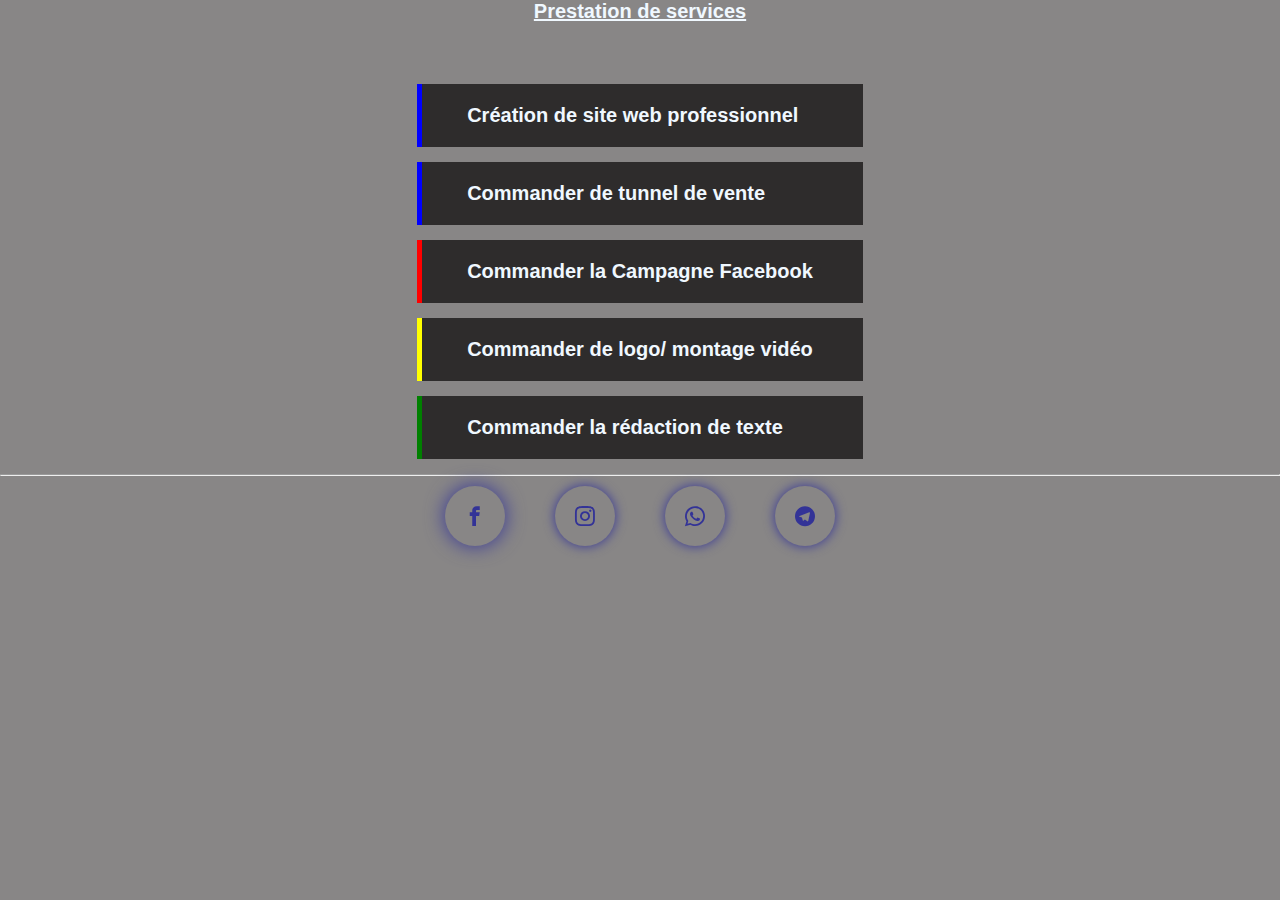
<file: index.html>
<!DOCTYPE html>
<html lang="fr">
<head>
    <meta charset="UTF-8">
    <meta http-equiv="X-UA-Compatible" content="IE=edge">
    <meta name="viewport" content="width=device-width, initial-scale=1.0">
    <title>Prestation de services</title>
    <link rel="icon" type="image/png" href="img/richard.png"/>
    <link rel="stylesheet" href="style.css">
    <link rel="stylesheet" href="ico.css">
    <link rel="manifest" href="/manifest.json">
    <script>
        window.addEventListener('load', () => { 
        //if browser support service worker
        if('serviceWorker' in navigator) {
          navigator.serviceWorker.register('/sw.js');
        }
        });
      </script>
</head>
<body>

    <div style="text-align: center;"><u>Prestation de services</u></div><br><br>

    <div class="list">
        <ul>
            <a href="constructionSiteweb/index.html"><li class="list_item1">Création de site web professionnel</li></a>
            <a href="constructionTunnel/index.html"><li class="list_item1">Commander de tunnel de vente</li></a>
            <a href="campagneFacebook/index.html"><li class="list_item2">Commander la Campagne Facebook</li></a>
            <a href="conceptionLogo/index.html"><li class="list_item3">Commander de logo/ montage vidéo</li></a>
            <a href="redacteurWeb/index.html"><li class="list_item4">Commander la rédaction de texte</li></a>
        </ul>
    </div><hr>
    
    <div class="social">
        <a href="http://www.facebook.com/islam.abibou" target="_blank"><span class="icon-facebook fab"></span></a>
        <a href="http://www.instagram.com/cmachanx/" target="_blank"><span class="icon-instagram fab"></span></a>
        <a href="http://wa.me/22996828294" target="_blank"><span class="icon-whatsapp fab"></span></a>
        <a href="http://t.me/CmaChanX_contact" target="_blank"><span class="icon-telegram fab"></span></a>
    </div>
    
</body>
</html>
</file>
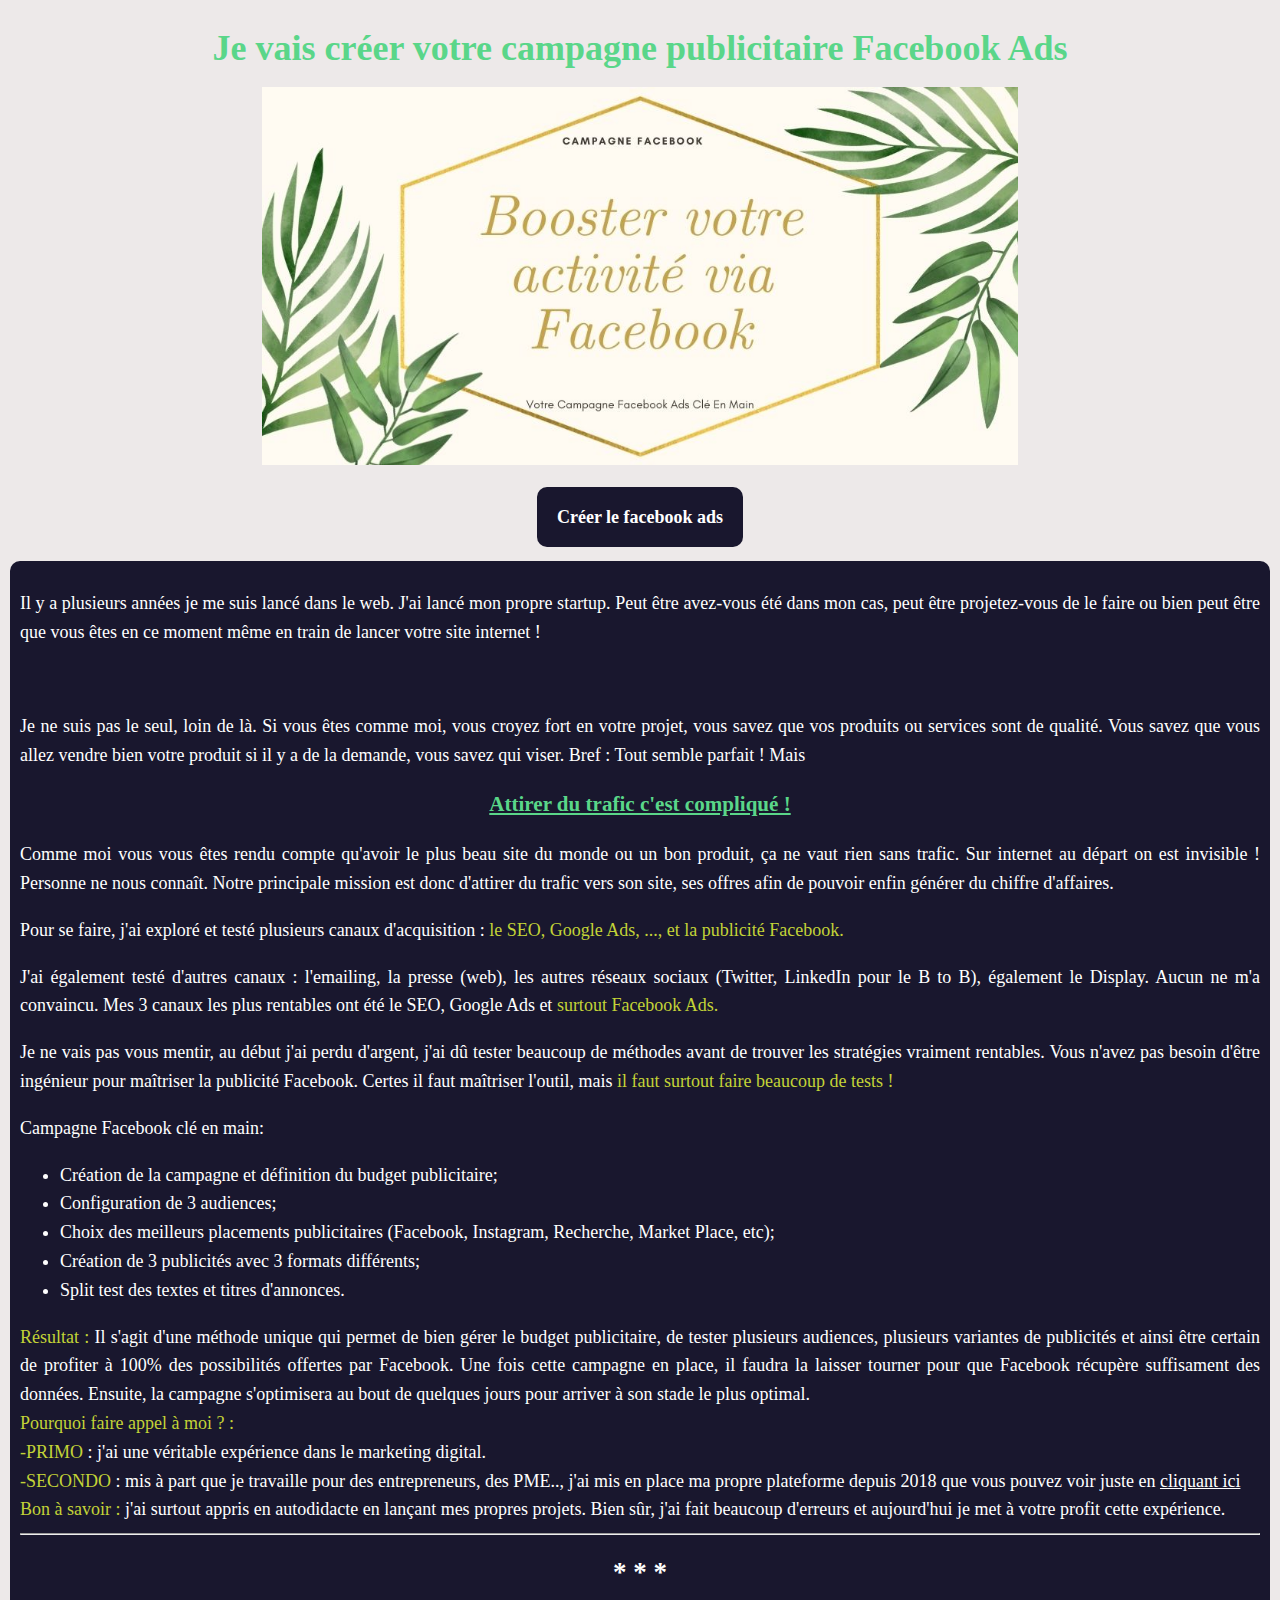
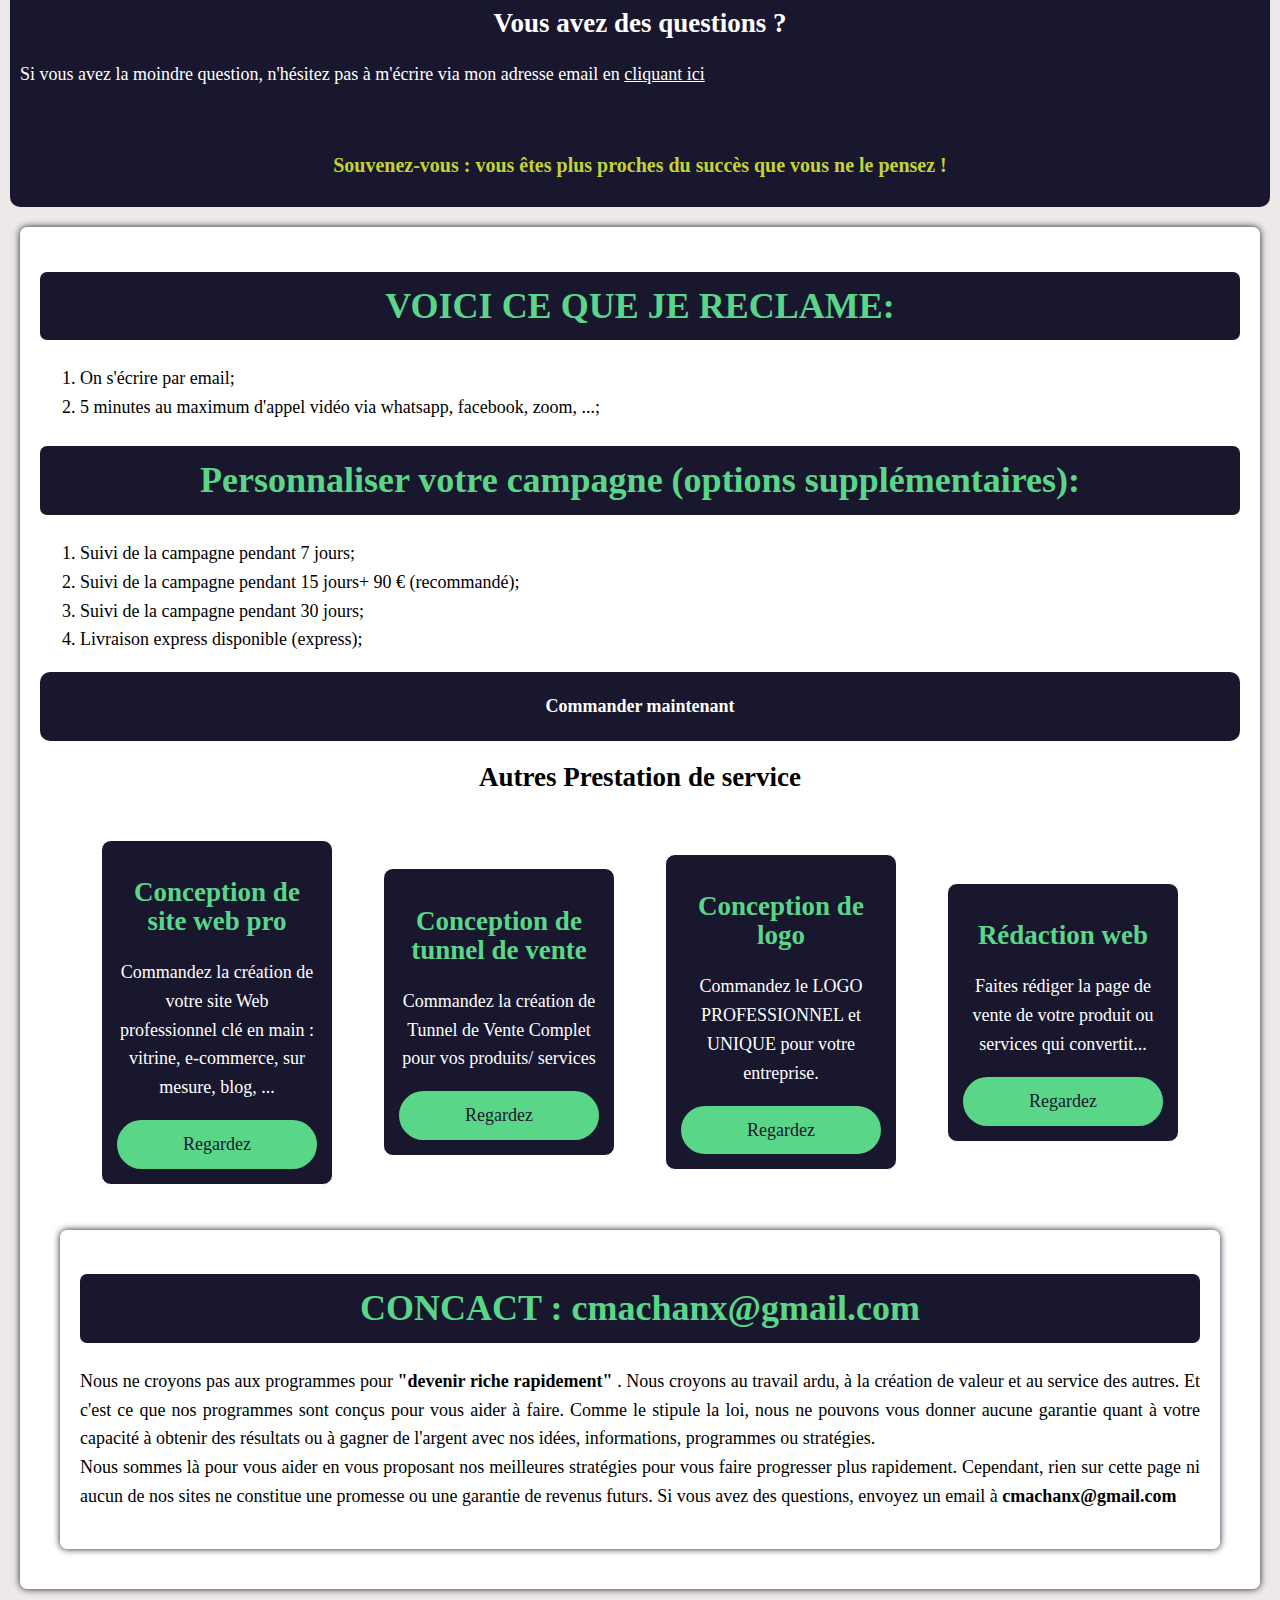
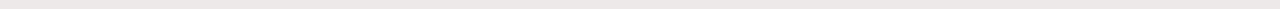
<file: campagneFacebook/index.html>
<!DOCTYPE html>
<html lang="fr">
<head>
    <meta charset="UTF-8">
    <meta http-equiv="X-UA-Compatible" content="IE=edge">
    <meta name="viewport" content="width=device-width, initial-scale=1.0">
    <meta name="description" content="Je vais créer votre campagne publicitaire Facebook Ads">
    <title>Campagne publicitaire Facebook Ads</title>
	<link rel="icon" type="image/png" href="img/richard.png"/>
    <link rel="stylesheet" href="css/style.css">
    <script type="text/javascript" src="js/countdown.js" defer></script>
</head>
<body>

    <section class="titre">
        <h1>Je vais créer votre campagne publicitaire Facebook Ads</h1>
        <img src="img/ads.jpg" alt="image représentative de campagne publicitaire Facebook Ads" style="width: 60%" height="auto"><br><br>
        <a href="http://wa.me/22996828294" target="_blank" class="btn">Créer le facebook ads</a>
    </section>

    <section class="detail">
        <p>
            Il y a plusieurs années je me suis lancé dans le web. J'ai lancé mon propre startup. Peut être avez-vous été dans mon cas, peut être projetez-vous de le faire ou bien peut être que vous êtes en ce moment même en train de lancer votre site internet !

        </p><br>

        <p>
        Je ne suis pas le seul, loin de là. Si vous êtes comme moi, vous croyez fort en votre projet, vous savez que vos produits ou services sont de qualité. Vous savez que vous allez vendre bien votre produit si il y a de la demande, vous savez qui viser. Bref : Tout semble parfait ! Mais 
        </p>
        <h3><u>Attirer du trafic c'est compliqué !</u></h3>
        <p>
        Comme moi vous vous êtes rendu compte qu'avoir le plus beau site du monde ou un bon produit, ça ne vaut rien sans trafic. Sur internet au départ on est invisible ! Personne ne nous connaît. Notre principale mission est donc d'attirer du trafic vers son site, ses offres afin de pouvoir enfin générer du chiffre d'affaires.
        </p>

        <p>
            Pour se faire, j'ai exploré et testé plusieurs canaux d'acquisition : <span>le SEO, Google Ads, ..., et la publicité Facebook.</span>

        </p>

        <p>
        J'ai également testé d'autres canaux : l'emailing, la presse (web), les autres réseaux sociaux (Twitter, LinkedIn pour le B to B), également le Display. Aucun ne m'a convaincu. Mes 3 canaux les plus rentables ont été le SEO, Google Ads et  <span>surtout Facebook Ads.</span>
        </p>

        <p>
        Je ne vais pas vous mentir, au début j'ai perdu d'argent, j'ai dû tester beaucoup de méthodes avant de trouver les stratégies vraiment rentables. Vous n'avez pas besoin d'être ingénieur pour maîtriser la publicité Facebook. Certes il faut maîtriser l'outil, mais <span>il faut surtout faire beaucoup de tests !</span>
        </p>

        <!--<p>
        Aujourd'hui ma plateforme compte <span>XXX</span> personnes inscrites et <span>XXX</span> personnes m'ont donnés leur adresse email gentiment, toute cette expérience accumulée, je la mets au service d'autres entrepreneurs qui comme moi auparavant débutent, veulent faire décoller leur site internet et ne souhaitent pas passer par la case<span>"tests" et perte d'argent.</span><br>
        (preuve ()
        </p>-->
        
        <p>
        Campagne Facebook clé en main:
            <ul>
                <li>
                Création de la campagne et définition du budget publicitaire;
                </li>
                <li>
                Configuration de 3 audiences;
                </li>
                <li>
                Choix des meilleurs placements publicitaires (Facebook, Instagram, Recherche, Market Place, etc);
                </li>
                <li>
                Création de 3 publicités avec 3 formats différents;
                </li>
                <li>
                Split test des textes et titres d'annonces.
                </li>
            </ul>
            <span>Résultat :</span> Il s'agit d'une méthode unique qui permet de bien gérer le budget publicitaire, de tester plusieurs audiences, plusieurs variantes de publicités et ainsi être certain de profiter à 100% des possibilités offertes par Facebook. Une fois cette campagne en place, il faudra la laisser tourner pour que Facebook récupère suffisament des données. Ensuite, la campagne s'optimisera au bout de quelques jours pour arriver à son stade le plus optimal.<br>

            <span>Pourquoi faire appel à moi ? :</span><br>
            
                <span>-PRIMO</span> : j'ai une véritable expérience dans le marketing digital. <br>
                
                <span>-SECONDO</span> : mis à part que je travaille pour des entrepreneurs, des PME.., j'ai mis en place ma propre plateforme depuis 2018 que vous pouvez voir juste en <a href="http://cmachanx.com" target="_blank" style="color: #fff;">cliquant ici</a><br>
                
            <span>Bon à savoir :</span> j'ai surtout appris en autodidacte en lançant mes propres projets. Bien sûr, j'ai fait beaucoup d'erreurs et aujourd'hui je met à votre profit cette expérience.
            <hr>
            <h2> * * * </h2>
        <h2>Vous avez des questions ?</h2>
        
        <p>
            Si vous avez la moindre question, n'hésitez pas à m'écrire via mon adresse email en <span><a href="mailto:cmachanx@gmail.com" style="color: #fff;">cliquant ici</a></span>
        </p><br>
            <span class="reussir">Souvenez-vous : vous êtes plus proches du succès que vous ne le pensez !</span>
        </p>
    </section>

    <section class="programme">
        <h1>
            VOICI CE QUE JE RECLAME: 
        </h1>
        <ol>
            <li>
                On s'écrire par email;
            </li>
            <li>
                5 minutes au maximum  d'appel vidéo via whatsapp, facebook, zoom, ...;
            </li>
        </ol>
        <h1>
        Personnaliser votre campagne (options supplémentaires): 
        </h1>
        <ol>
            <li>
            Suivi de la campagne pendant 7 jours;
            </li>
            <li>
            Suivi de la campagne pendant 15 jours+ 90 € (recommandé);
            </li>
            <li>
            Suivi de la campagne pendant 30 jours;
            </li>
            <li>
            Livraison express disponible (express);
            </li>
        </ol>
        <a href="http://wa.me/22996828294" target="_blank" class="btn">Commander maintenant</a>

    <section>
        <h2 style="text-align: center;">Autres Prestation de service</h2>
        <div class="container">
            <div class="card">
                <div class="contenus">
                    <h2>Conception de site web pro</h2>
                    <p>
                        Commandez la création de votre site Web professionnel clé en main : vitrine, e-commerce, sur mesure, blog, ...</p>
                    <a href="../constructionSiteweb/index.html">Regardez</a>
                </div>
            </div>
            <div class="card">
                <div class="contenus">
                    <h2>Conception de tunnel de vente</h2>
                    <p>
                    Commandez la création de  Tunnel de Vente Complet pour vos produits/ services
                    </p>
                    <a href="../constructionTunnel/index.html">Regardez</a>
                </div>
            </div>
            <div class="card">
                <div class="contenus">
                    <h2>Conception de logo</h2>
                    <p>
                    Commandez le LOGO PROFESSIONNEL et UNIQUE pour votre entreprise.
                    </p>
                    <a href="../conceptionLogo/index.html">Regardez</a>
                </div>
            </div>
            <div class="card">
                <div class="contenus">
                    <h2>Rédaction web</h2>
                    <p>
                        Faites rédiger la page de vente de votre produit ou services qui convertit...
                    </p>
                    <a href="../redacteurWeb/index.html">Regardez</a>
                </div>
            </div>
        </div>
    </section>
    <section class="programme">
    <h1>
        CONCACT : cmachanx@gmail.com
    </h1>
    <p>
        Nous ne croyons pas aux programmes pour <strong>"devenir riche rapidement"</strong> . Nous croyons au travail ardu, à la création de valeur et au service des autres. Et c'est ce que nos programmes sont conçus pour vous aider à faire. Comme le stipule la loi, nous ne pouvons vous donner aucune garantie quant à votre capacité à obtenir des résultats ou à gagner de l'argent avec nos idées, informations, programmes ou stratégies.<br>
    
        Nous sommes là pour vous aider en vous proposant nos meilleures stratégies pour vous faire progresser plus rapidement.
        Cependant, rien sur cette page ni aucun de nos sites ne constitue une promesse ou une garantie de revenus futurs.
        Si vous avez des questions, envoyez un email à <strong>cmachanx@gmail.com</strong><br>
    </p>
    </section>

    <script type="text/javascript" src="js/vanilla-tilt.js"></script>
    <script type="text/javascript">
        VanillaTilt.init(document.querySelectorAll(".card"), {
            max: 25,
            speed: 400,
            glare: true,
            "max-glare": 1
        });
    </script>
</body>
</html>
</file>
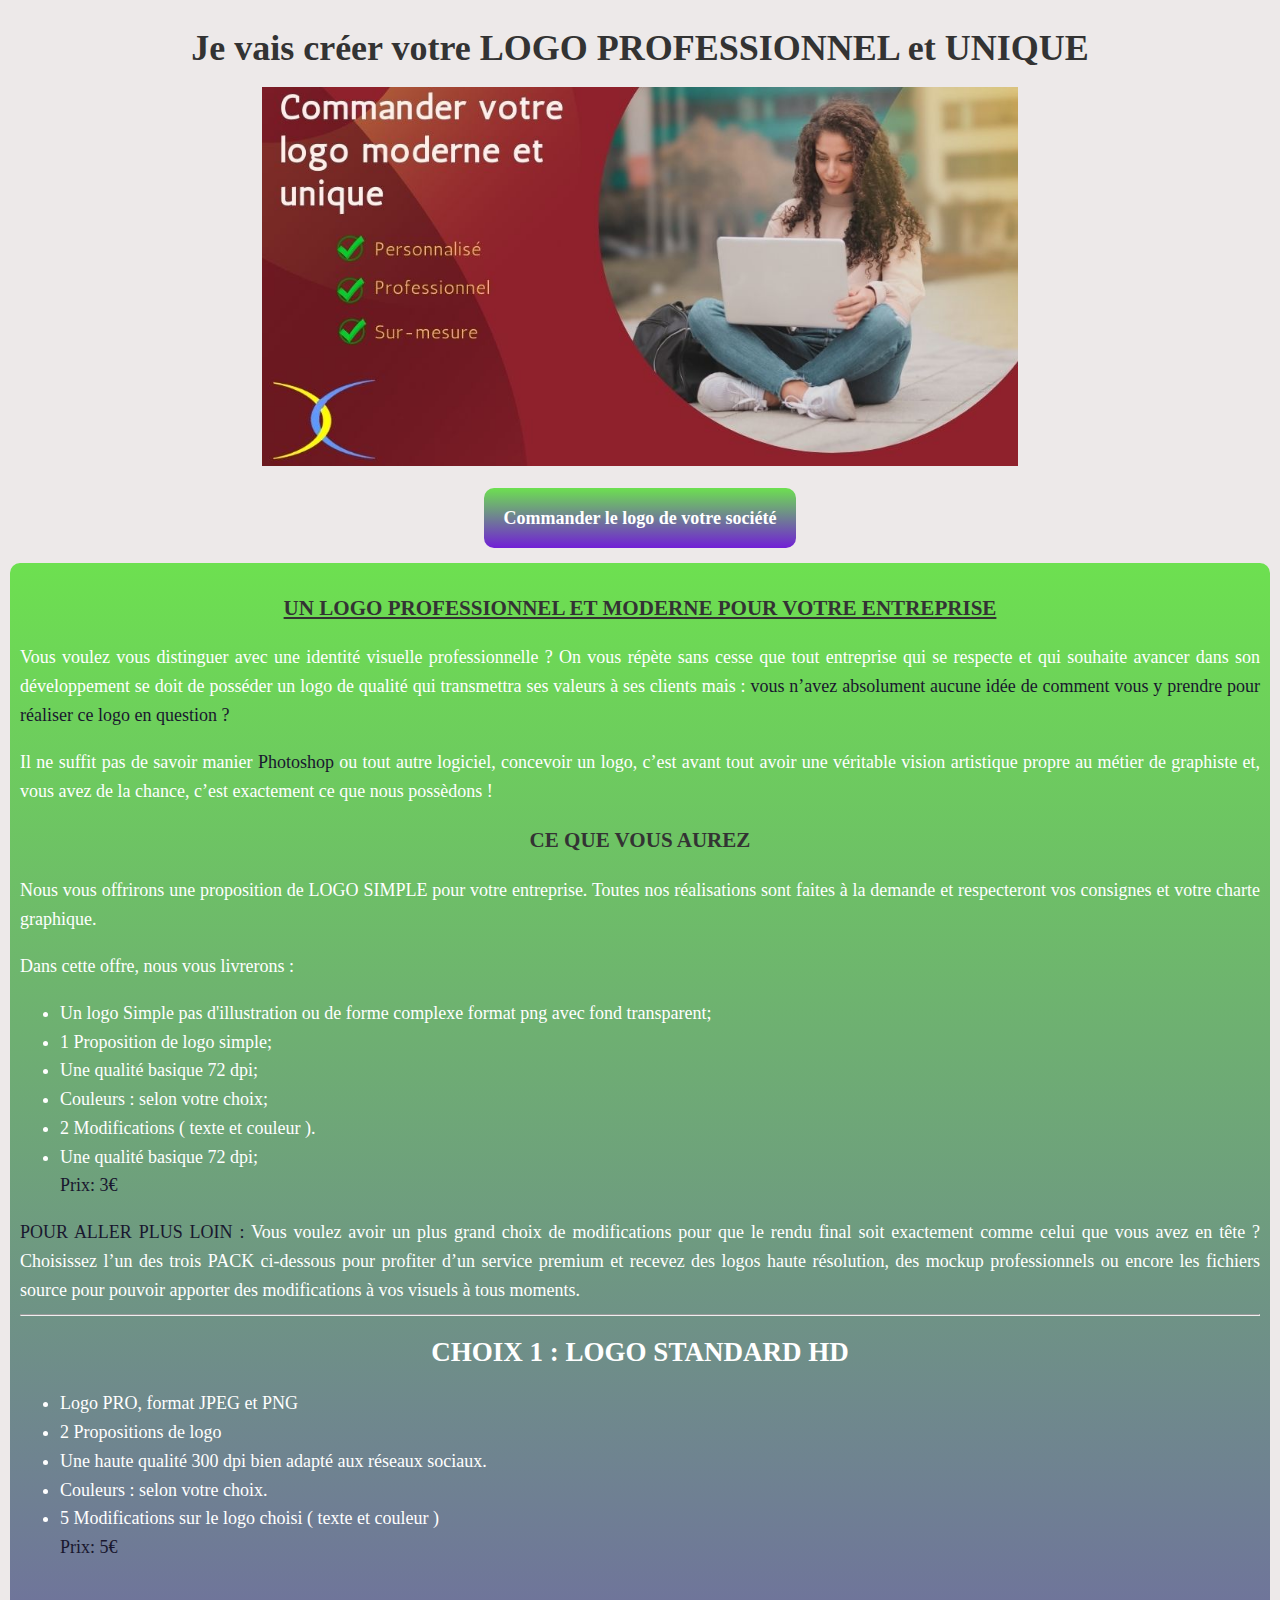
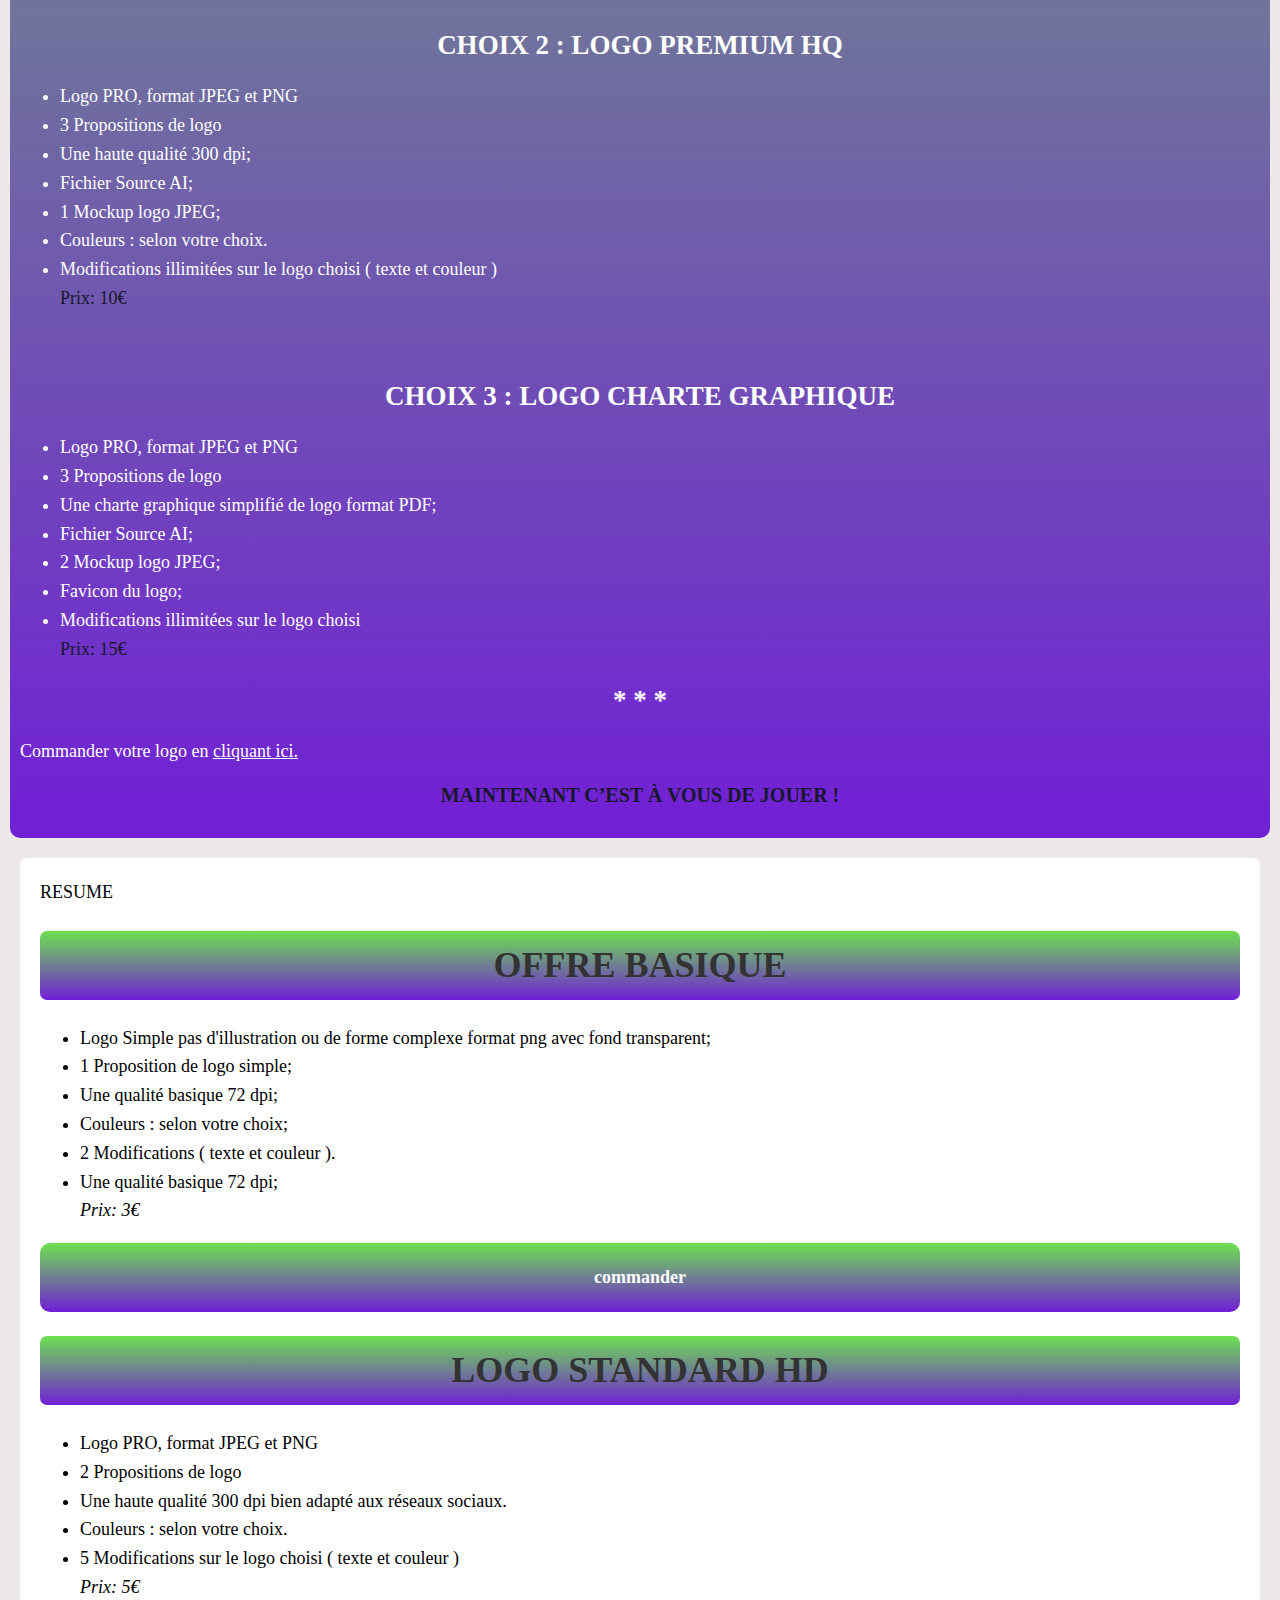
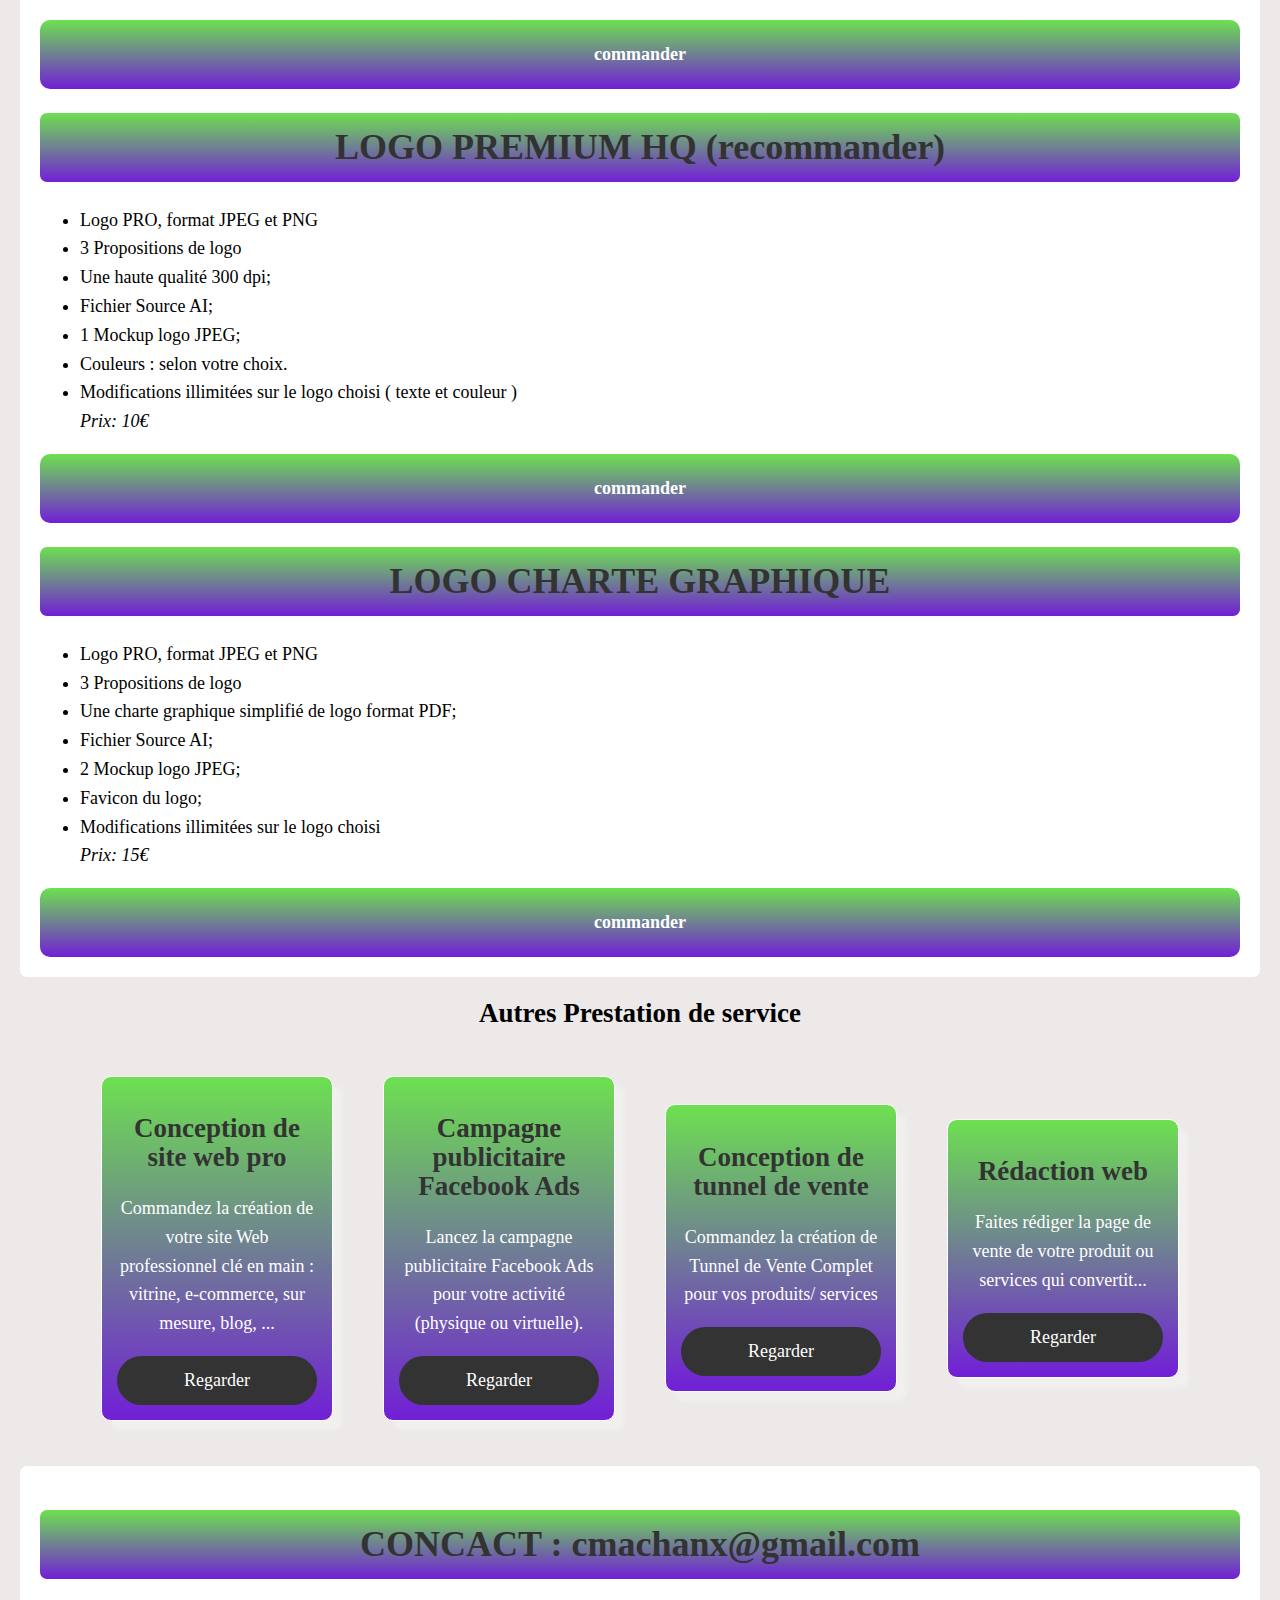
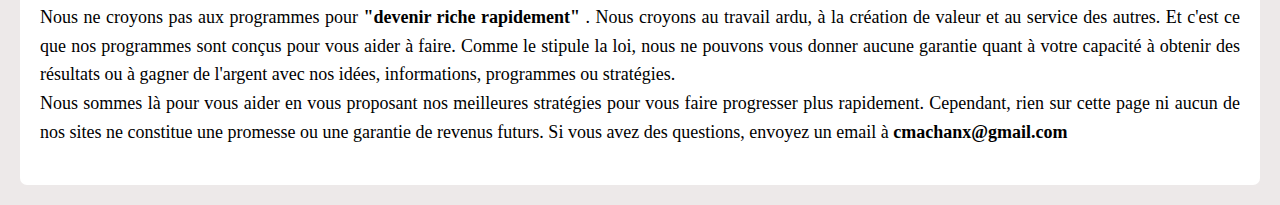
<file: conceptionLogo/index.html>
<!DOCTYPE html>
<html lang="fr">
<head>
    <meta charset="UTF-8">
    <meta http-equiv="X-UA-Compatible" content="IE=edge">
    <meta name="viewport" content="width=device-width, initial-scale=1.0">
    <meta name="description" content="Je vais créer votre LOGO PROFESSIONNEL et UNIQUE pour votre entreprise">
    <meta name="author" content="CmaChanX à travers Islam ABIBOU">
    <title>Conception de logo</title>
	<link rel="icon" type="image/png" href="img/richard.png"/>
    <link rel="stylesheet" href="css/style.css">
</head>
<body>

    <section class="titre">
        <h1>Je vais créer votre LOGO PROFESSIONNEL et UNIQUE</h1>
        <img src="img/logo.jpg" alt="image représentative de LOGO PROFESSIONNEL et UNIQUE" style="width: 60%" height="auto"><br><br>
        <a href="http://wa.me/22996828294" target="_blank" class="btn">Commander le logo de votre société</a>
    </section>

    <section class="detail">
        <h3><u>UN LOGO PROFESSIONNEL ET MODERNE POUR VOTRE ENTREPRISE</u></h3>
        <p>
            Vous voulez vous distinguer avec une identité visuelle professionnelle ? On vous répète sans cesse que tout entreprise qui se respecte et qui souhaite avancer dans son développement se doit de posséder un logo de qualité qui transmettra ses valeurs à ses clients mais : <span>vous n’avez absolument aucune idée de comment vous y prendre pour réaliser ce logo en question ?</span>
        </p>
        
        <p>
            Il ne suffit pas de savoir manier
            <span>Photoshop</span> ou tout autre logiciel, concevoir un logo, c’est avant tout avoir une véritable vision artistique propre au métier de graphiste et, vous avez de la chance, c’est exactement ce que nous possèdons !
        </p>

        <h3>CE QUE VOUS AUREZ</h3>
        <p>
        Nous vous offrirons une proposition de LOGO SIMPLE pour votre entreprise. Toutes nos réalisations sont faites à la demande et respecteront vos consignes et votre charte graphique.
        </p>
        
        <p>
        Dans cette offre, nous vous livrerons :
            <ul>
                <li>
                    Un logo Simple pas d'illustration ou de forme complexe format png avec fond transparent;
                </li>
                <li>
                    1 Proposition de logo simple;
                </li>
                <li>
                    Une qualité basique 72 dpi;
                </li>
                <li>
                    Couleurs : selon votre choix;
                </li>
                <li>
                    2 Modifications ( texte et couleur ).
                </li>
                <li>
                    Une qualité basique 72 dpi;
                </li>
                <span>Prix: 3€</span>
            </ul>
            
            <span>POUR ALLER PLUS LOIN :</span> Vous voulez avoir un plus grand choix de modifications pour que le rendu final soit exactement comme celui que vous avez en tête ?
            Choisissez l’un des trois PACK ci-dessous pour profiter d’un service premium et recevez des logos haute résolution, des mockup professionnels ou encore les fichiers source pour pouvoir apporter des modifications à vos visuels à tous moments.
            <hr>
            <h2>CHOIX 1 : LOGO STANDARD HD</h2>
            <ul>
                <li>Logo PRO, format JPEG et PNG</li>
                <li>2 Propositions de logo</li>
                <li>Une haute qualité 300 dpi bien adapté aux réseaux sociaux.</li>
                <li>Couleurs : selon votre choix.</li>
                <li>5 Modifications sur le logo choisi ( texte et couleur )</li>
                <span>Prix: 5€</span>
            </ul><br>
            
            <h2>CHOIX 2 : LOGO PREMIUM HQ</h2>
            <ul>
                <li>Logo PRO, format JPEG et PNG</li>
                <li>3 Propositions de logo</li>
                <li>Une haute qualité 300 dpi;</li>
                <li>Fichier Source AI;</li>
                <li>1 Mockup logo JPEG;</li>
                <li>Couleurs : selon votre choix.</li>
                <li>Modifications illimitées sur le logo choisi ( texte et couleur )</li>
                <span>Prix: 10€</span>
            </ul><br>
            
            <h2>CHOIX 3 : LOGO CHARTE GRAPHIQUE</h2>
            <ul>
                <li>Logo PRO, format JPEG et PNG</li>
                <li>3 Propositions de logo</li>
                <li>Une charte graphique simplifié de logo format PDF;</li>
                <li>Fichier Source AI;</li>
                <li>2 Mockup logo JPEG;</li>
                <li>Favicon du logo;</li>
                <li>Modifications illimitées sur le logo choisi</li>
                <span>Prix: 15€</span>
            </ul>
            
            <h2> * * * </h2>
            Commander votre logo en <a href="http://wa.me/22996828294" target="_blank" style="color: #fff;">cliquant ici.</a>
            <br>
            <span class="reussir">MAINTENANT C’EST À VOUS DE JOUER !</span>
        </p>
    </section>

    <section class="programme">
    RESUME
        <h1>
            OFFRE BASIQUE
        </h1>
            <ul>
                <li>
                Logo Simple pas d'illustration ou de forme complexe format png avec fond transparent;
                </li>
                <li>
                1 Proposition de logo simple;
                </li>
                <li>
                Une qualité basique 72 dpi;
                </li>
                <li>
                Couleurs : selon votre choix;
                </li>
                <li>
                2 Modifications ( texte et couleur ).
                </li>
                <li>
                Une qualité basique 72 dpi;
                </li>
                <em>Prix: 3€</em>
            </ul>
        <a href="http://wa.me/22996828294" target="_blank" class="btn">commander</a>

        <h1>
            LOGO STANDARD HD 
        </h1>
            <ul>
                <li>Logo PRO, format JPEG et PNG</li>
                <li>2 Propositions de logo</li>
                <li>Une haute qualité 300 dpi bien adapté aux réseaux sociaux.</li>
                <li>Couleurs : selon votre choix.</li>
                <li>5 Modifications sur le logo choisi ( texte et couleur )</li>
                <em>Prix: 5€</em>
            </ul>
        <a href="http://wa.me/22996828294" target="_blank" class="btn">commander</a>
        <h1>
        LOGO PREMIUM HQ (recommander)
        </h1>
            <ul>
                <li>Logo PRO, format JPEG et PNG</li>
                <li>3 Propositions de logo</li>
                <li>Une haute qualité 300 dpi;</li>
                <li>Fichier Source AI;</li>
                <li>1 Mockup logo JPEG;</li>
                <li>Couleurs : selon votre choix.</li>
                <li>Modifications illimitées sur le logo choisi ( texte et couleur )</li>
                <em>Prix: 10€</em>
            </ul>
        <a href="http://wa.me/22996828294" target="_blank" class="btn">commander</a>
        <h1>
        LOGO CHARTE GRAPHIQUE
        </h1>
            <ul>
                <li>Logo PRO, format JPEG et PNG</li>
                <li>3 Propositions de logo</li>
                <li>Une charte graphique simplifié de logo format PDF;</li>
                <li>Fichier Source AI;</li>
                <li>2 Mockup logo JPEG;</li>
                <li>Favicon du logo;</li>
                <li>Modifications illimitées sur le logo choisi</li>
                <em>Prix: 15€</em>
            </ul>
        <a href="http://wa.me/22996828294" target="_blank" class="btn">commander</a>
    </section>

    <section>
        <h2 style="text-align: center;">Autres Prestation de service</h2>
        <div class="container">
            <div class="card">
                <div class="contenus">
                    <h2>Conception de site web pro</h2>
                    <p>
                        Commandez la création de votre site Web professionnel clé en main : vitrine, e-commerce, sur mesure, blog, ...</p>
                    <a href="../constructionSiteweb/index.html">Regarder</a>
                </div>
            </div>
            <div class="card">
                <div class="contenus">
                    <h2>Campagne publicitaire Facebook Ads</h2>
                    <p>
                    Lancez la campagne publicitaire Facebook Ads pour votre activité (physique ou virtuelle).
                    </p>
                    <a href="../campagneFacebook/index.html">Regarder</a>
                </div>
            </div>
            <div class="card">
                <div class="contenus">
                    <h2>Conception de tunnel de vente</h2>
                    <p>
                    Commandez la création de  Tunnel de Vente Complet pour vos produits/ services
                    </p>
                    <a href="../constructionTunnel/index.html">Regarder</a>
                </div>
            </div>
            <div class="card">
                <div class="contenus">
                    <h2>Rédaction web</h2>
                    <p>
                        Faites rédiger la page de vente de votre produit ou services qui convertit...
                    </p>
                    <a href="../redacteurWeb/index.html">Regarder</a>
                </div>
            </div>
        </div>
    </section>
    <section class="programme">
    <h1>
        CONCACT : cmachanx@gmail.com
    </h1>
    <p>
        Nous ne croyons pas aux programmes pour <strong>"devenir riche rapidement"</strong> . Nous croyons au travail ardu, à la création de valeur et au service des autres. Et c'est ce que nos programmes sont conçus pour vous aider à faire. Comme le stipule la loi, nous ne pouvons vous donner aucune garantie quant à votre capacité à obtenir des résultats ou à gagner de l'argent avec nos idées, informations, programmes ou stratégies.<br>
    
        Nous sommes là pour vous aider en vous proposant nos meilleures stratégies pour vous faire progresser plus rapidement.
        Cependant, rien sur cette page ni aucun de nos sites ne constitue une promesse ou une garantie de revenus futurs.
        Si vous avez des questions, envoyez un email à <strong>cmachanx@gmail.com</strong><br>
    </p>
</section>

    <script type="text/javascript" src="js/vanilla-tilt.js"></script>
    <script type="text/javascript">
        VanillaTilt.init(document.querySelectorAll(".card"), {
            max: 25,
            speed: 400,
            glare: true,
            "max-glare": 1
        });
    </script>
</body>
</html>
</file>
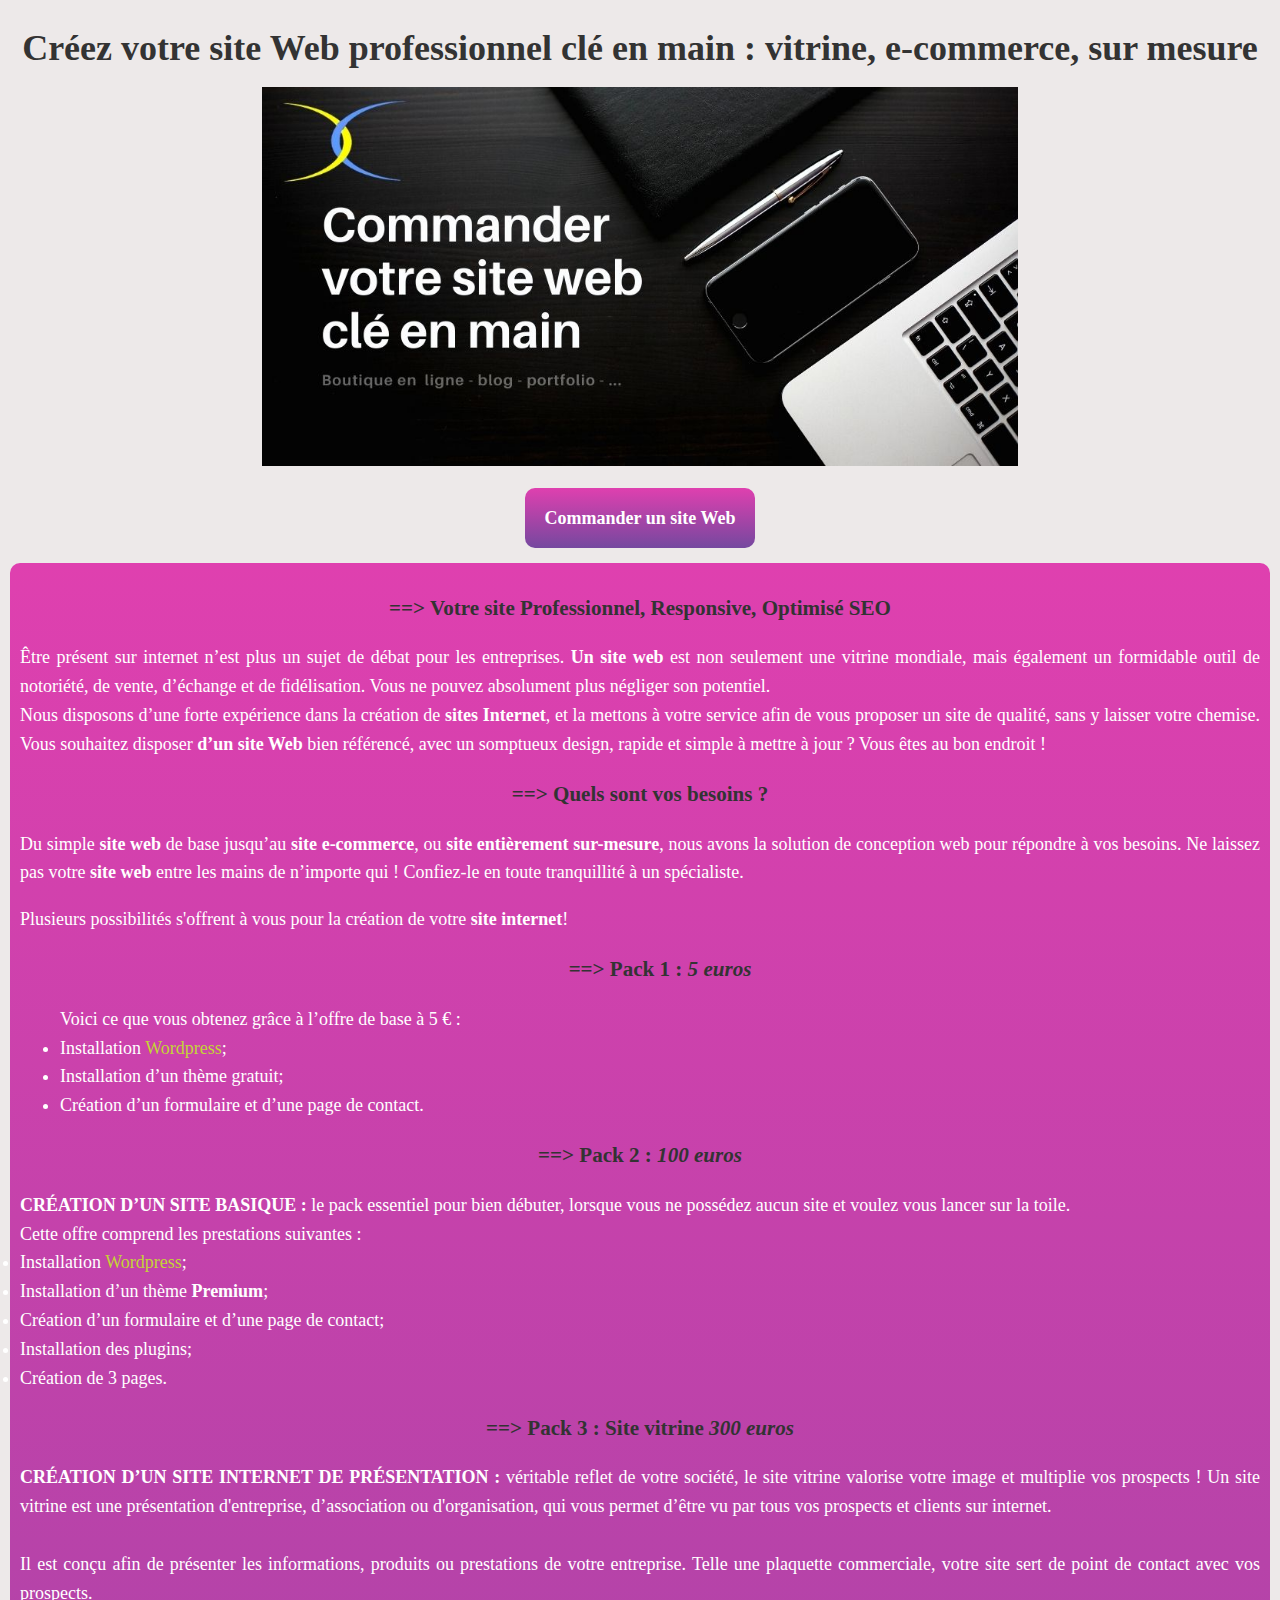
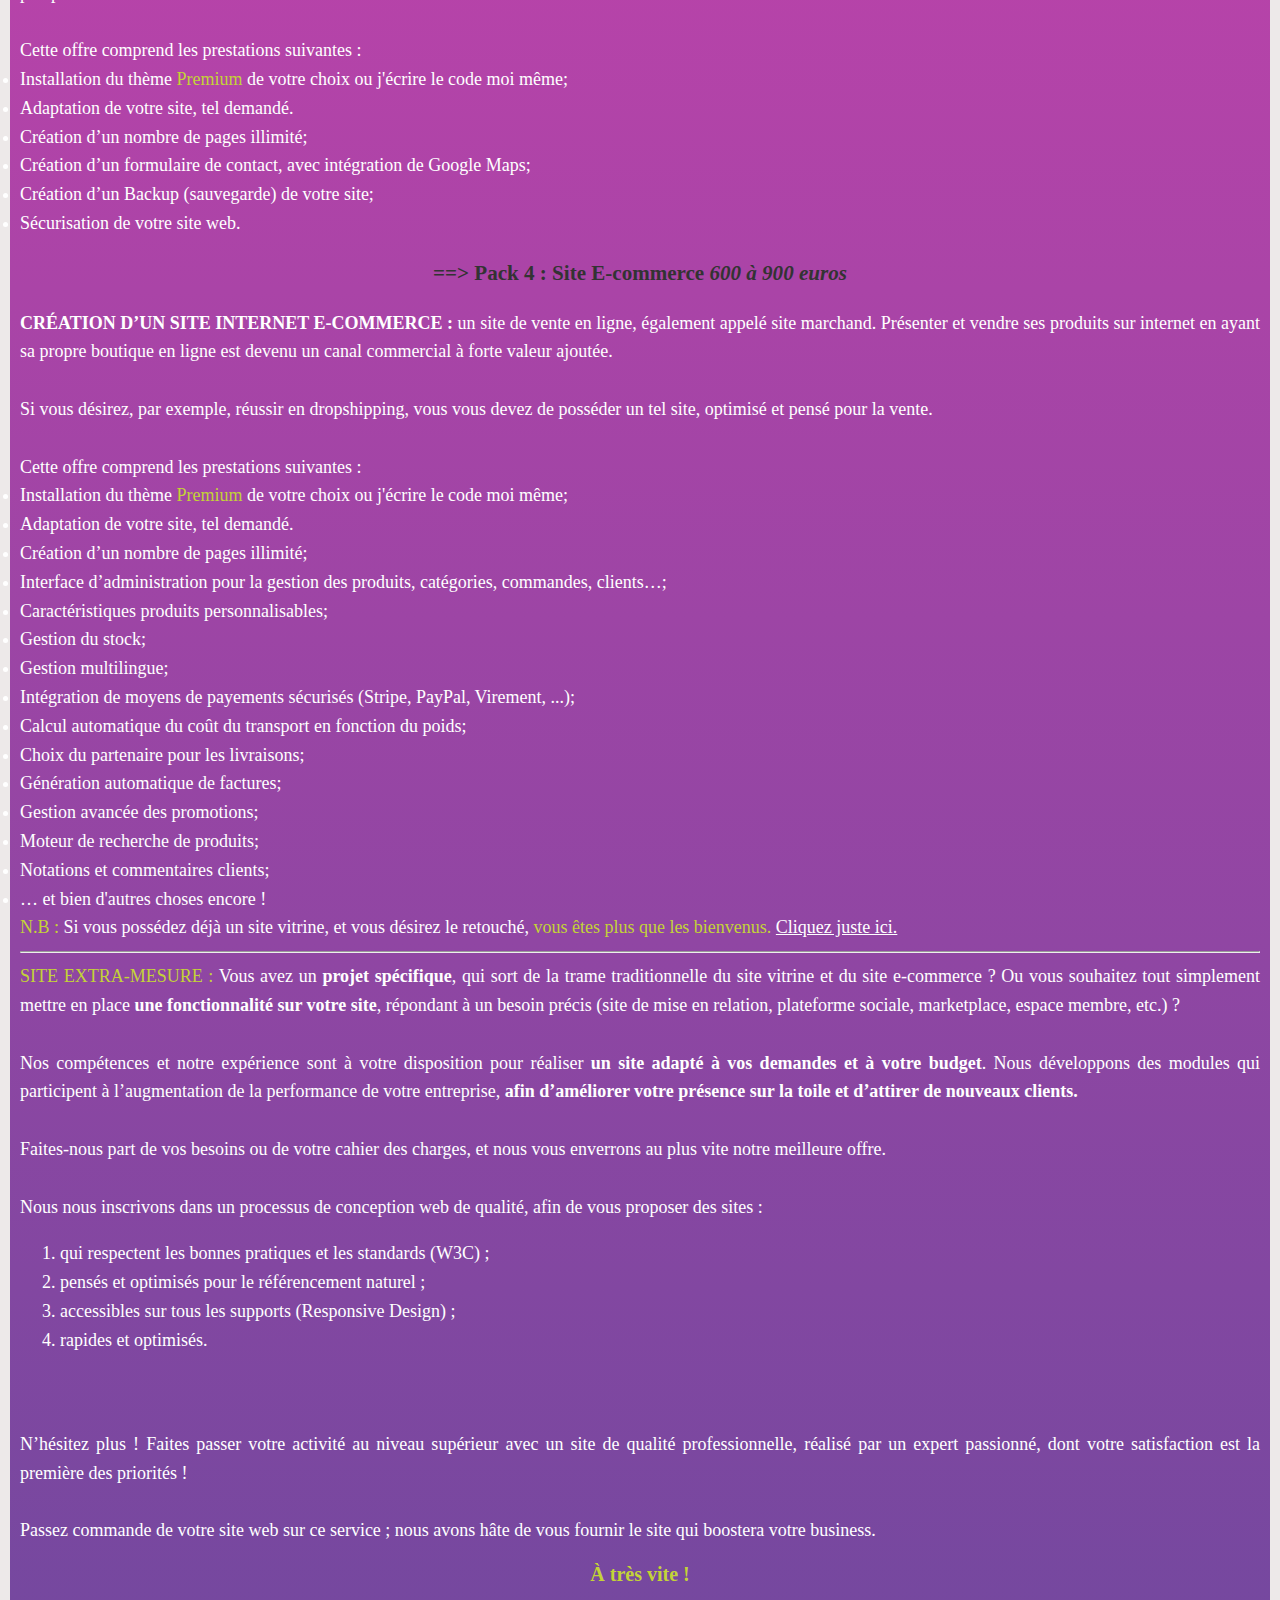
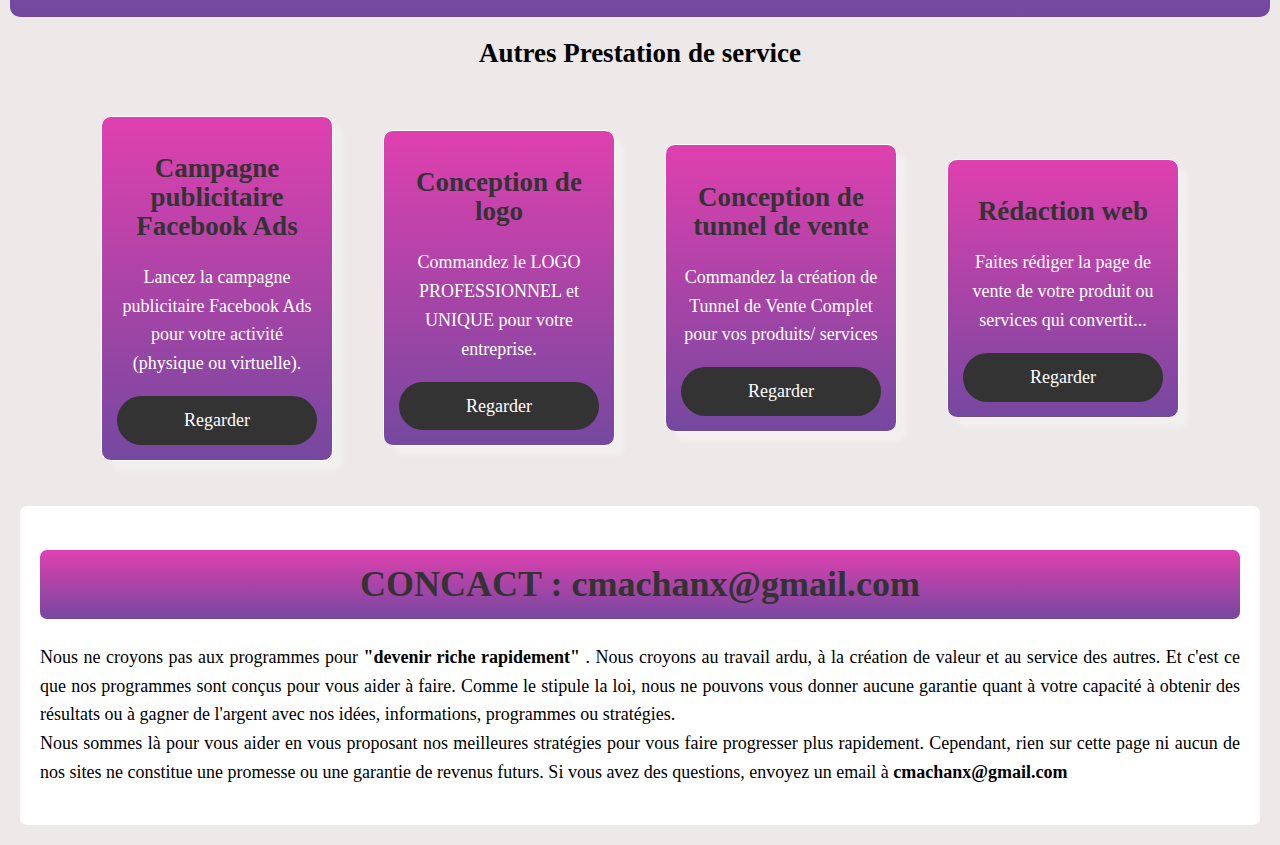
<file: constructionSiteweb/index.html>
<!DOCTYPE html>
<html lang="fr">
<head>
    <meta charset="UTF-8">
    <meta http-equiv="X-UA-Compatible" content="IE=edge">
    <meta name="viewport" content="width=device-width, initial-scale=1.0">
    <meta name="description" content="Je vais créez votre site Web professionnel clé en main : vitrine, e-commerce, sur mesure">
    <meta name="author" content="CmaChanX à travers Islam ABIBOU">
    <title>créer votre site Web professionnel clé en main : vitrine, e-commerce, sur mesure</title>
	<link rel="icon" type="image/png" href="img/richard.png"/>
    <link rel="stylesheet" href="css/style.css">
    <script type="text/javascript" src="js/countdown.js" defer></script>
</head>
<body>

    <section class="titre">
        <h1>Créez votre site Web professionnel clé en main : vitrine, e-commerce, sur mesure</h1>
        <img src="img/site.jpg" alt="image représentative de site Web professionnel" style="width: 60%" height="auto"><br><br>
        <a href="http://wa.me/22996828294" target="_blank" class="btn">Commander un site Web</a>
    </section>

    <section class="detail">
        <h3>==> Votre site Professionnel, Responsive, Optimisé SEO</h3>
        <p>
        Être présent sur internet n’est plus un sujet de débat pour les entreprises.<strong> Un site web</strong> est non seulement une vitrine mondiale, mais également un formidable outil de notoriété, de vente, d’échange et de fidélisation. Vous ne pouvez absolument plus négliger son potentiel. <br>

        Nous disposons d’une forte expérience dans la création de <strong>sites Internet</strong>, et la mettons à votre service afin de vous proposer un site de qualité, sans y laisser votre chemise. Vous souhaitez disposer <strong>d’un site Web</strong> bien référencé, avec un somptueux design, rapide et simple à mettre à jour ? Vous êtes au bon endroit !
        </p>

        <h3>==> Quels sont vos besoins ?</h3>
        <p>
        Du simple <strong>site web</strong> de base jusqu’au <strong>site e-commerce</strong>, ou <strong>site entièrement sur-mesure</strong>, nous avons la solution de conception web pour répondre à vos besoins. Ne laissez pas votre <strong>site web</strong> entre les mains de n’importe qui ! Confiez-le en toute tranquillité à un spécialiste.
        </p>
        
        <p>
        Plusieurs possibilités s'offrent à vous pour la création de votre <strong>site internet</strong>!
            <ul>
            <h3>==> Pack 1 :<em> 5 euros</em></h3>
                Voici ce que vous obtenez grâce à l’offre de base à 5 € :
                <li>
                    Installation <span>Wordpress</span>;
                </li>
                <li>
                    Installation d’un thème gratuit;
                </li>
                <li>
                    Création d’un formulaire et d’une page de contact.
                </li>
            </ul>

            <h3>==> Pack 2 :<em> 100 euros</em></h3>
                <strong>CRÉATION D’UN SITE BASIQUE :</strong> le pack essentiel pour bien débuter, lorsque vous ne possédez aucun site et voulez vous lancer sur la toile.<br>
                
                Cette offre comprend les prestations suivantes :
                <li>
                    Installation <span>Wordpress</span>;
                </li>
                <li>
                    Installation d’un thème <strong>Premium</strong>;
                </li>
                <li>
                    Création d’un formulaire et d’une page de contact;
                </li>
                <li>
                    Installation des plugins;
                </li>
                <li>
                    Création de 3 pages.
                </li>
            </ul>

            <h3>==> Pack 3 : Site vitrine<em> 300 euros</em></h3>
                <strong>CRÉATION D’UN SITE INTERNET DE PRÉSENTATION :</strong> véritable reflet de votre société, le site vitrine valorise votre image et multiplie vos prospects ! Un site vitrine est une présentation d'entreprise, d’association ou d'organisation, qui vous permet d’être vu par tous vos prospects et clients sur internet. <br><br>

                Il est conçu afin de présenter les informations, produits ou prestations de votre entreprise. Telle une plaquette commerciale, votre site sert de point de contact avec vos prospects. <br><br>

                Cette offre comprend les prestations suivantes :
                <li>
                    Installation du thème <span>Premium</span> de votre choix ou j'écrire le code moi même;
                </li>
                <li>
                    Adaptation de votre site, tel demandé.
                </li>
                <li>
                    Création d’un nombre de pages illimité;
                </li>
                <li>
                    Création d’un formulaire de contact, avec intégration de Google Maps;
                </li>
                <li>
                    Création d’un Backup (sauvegarde) de votre site;
                </li>
                <li>
                    Sécurisation de votre site web.
                </li>
            </ul>
            

            <h3>==> Pack 4 : Site E-commerce<em> 600 à 900 euros</em></h3>
                <strong>CRÉATION D’UN SITE INTERNET E-COMMERCE :</strong>  un site de vente en ligne, également appelé site marchand. Présenter et vendre ses produits sur internet en ayant sa propre boutique en ligne est devenu un canal commercial à forte valeur ajoutée.<br><br>

                Si vous désirez, par exemple, réussir en dropshipping, vous vous devez de posséder un tel site, optimisé et pensé pour la vente.<br><br>

                Cette offre comprend les prestations suivantes :
                <li>
                    Installation du thème <span>Premium</span> de votre choix ou j'écrire le code moi même;
                </li>
                <li>
                    Adaptation de votre site, tel demandé.
                </li>
                <li>
                    Création d’un nombre de pages illimité;
                </li>
                <li>
                    Interface d’administration pour la gestion des produits, catégories, commandes, clients…;
                </li>
                <li>
                    Caractéristiques produits personnalisables;
                </li>
                <li>
                    Gestion du stock;
                </li>
                <li>
                    Gestion multilingue;
                </li>
                <li>
                    Intégration de moyens de payements sécurisés (Stripe, PayPal, Virement, ...);
                </li>
                <li>
                    Calcul automatique du coût du transport en fonction du poids;
                </li>
                <li>
                    Choix du partenaire pour les livraisons;
                </li>
                <li>
                    Génération automatique de factures;
                </li>
                <li>
                    Gestion avancée des promotions;
                </li>
                <li>
                    Moteur de recherche de produits;
                </li>
                <li>
                    Notations et commentaires clients;
                </li>
                <li>
                    … et bien d'autres choses encore !
                </li>
            </ul>
            <span>N.B :</span> Si vous possédez déjà un site vitrine, et vous désirez le retouché, <span>vous êtes plus que les bienvenus. </span><a href="http://wa.me/22996828294" target="_blank" style="color: #fff;"> Cliquez juste ici.</a><hr>

            <span>SITE EXTRA-MESURE :</span>    Vous avez un <strong>projet spécifique</strong>, qui sort de la trame traditionnelle du site vitrine et du site e-commerce ? Ou vous souhaitez tout simplement mettre en place<strong> une fonctionnalité sur votre site</strong>, répondant à un besoin précis (site de mise en relation, plateforme sociale, marketplace, espace membre, etc.) ? <br><br>

            Nos compétences et notre expérience sont à votre disposition pour réaliser <strong>un site adapté à vos demandes et à votre budget</strong>. Nous développons des modules qui participent à l’augmentation de la performance de votre entreprise, <strong>afin d’améliorer votre présence sur la toile et d’attirer de nouveaux clients.</strong><br><br>

            Faites-nous part de vos besoins ou de votre cahier des charges, et nous vous enverrons au plus vite notre meilleure offre.<br><br>

            Nous nous inscrivons dans un processus de conception web de qualité, afin de vous proposer des sites :
            <ol>
                <li>qui respectent les bonnes pratiques et les standards (W3C) ;</li>
                <li>pensés et optimisés pour le référencement naturel ;</li>
                <li>accessibles sur tous les supports (Responsive Design) ;</li>
                <li>rapides et optimisés.</li>
            </ol><br><br>

            N’hésitez plus ! Faites passer votre activité au niveau supérieur avec un site de qualité professionnelle, réalisé par un expert passionné, dont votre satisfaction est la première des priorités ! <br><br>

            Passez commande de votre site web sur ce service ; nous avons hâte de vous fournir le site qui boostera votre business.
            <br>
            <span class="reussir">À très vite !</span>
        </p>
    </section>

    <!-- <section class="programme">
        <h1>
            VOICI CE QUE JE VOUS PROPOSE
        </h1>
        <p>Si vous passez la commande avant l'arrêt si dessous, vous ne payerez que la moitié du prix</p>

    <section class="horloge" id="countdown" data-time="18 June 2021 12:14:00 +0000">
        <div class="decompte">
            <div class="contenu">
                <p class="decompte_header"><span id="jour"></span><br>
                Jours
                </p>
                <p class="decompte_header point">:</p>

                <p class="decompte_header"><span id="heure"></span><br>
                Heures
                </p>
                
                <p class="decompte_header point">:</p>

                <p class="decompte_header"><span id="minute"></span><br>
                Minutes</p>
                
                <p class="decompte_header point">:</p>

                <p class="decompte_header"><span id="seconde"></span><br>
                Secondes
                </p>
                
            </div>
        </div>
    </section>
    
        <a href="../inc/contact" class="btn">Commandez votre site internet pro</a>
</section> -->

    <section>
        <h2 style="text-align: center;">Autres Prestation de service</h2>
        <div class="container">
            <div class="card">
                <div class="contenus">
                    <h2>Campagne publicitaire Facebook Ads</h2>
                    <p>
                    Lancez la campagne publicitaire Facebook Ads pour votre activité (physique ou virtuelle).
                    </p>
                    <a href="../campagneFacebook/index.html">Regarder</a>
                </div>
            </div>
            <div class="card">
                <div class="contenus">
                    <h2>Conception de logo</h2>
                    <p>
                    Commandez le LOGO PROFESSIONNEL et UNIQUE pour votre entreprise.
                    </p>
                    <a href="../conceptionLogo/index.html">Regarder</a>
                </div>
            </div>
            <div class="card">
                <div class="contenus">
                    <h2>Conception de tunnel de vente</h2>
                    <p>
                    Commandez la création de  Tunnel de Vente Complet pour vos produits/ services
                    </p>
                    <a href="../constructionTunnel/index.html">Regarder</a>
                </div>
            </div>
            <div class="card">
                <div class="contenus">
                    <h2>Rédaction web</h2>
                    <p>
                        Faites rédiger la page de vente de votre produit ou services qui convertit...
                    </p>
                    <a href="../redacteurWeb/index.html">Regarder</a>
                </div>
            </div>
        </div>
    </section>
    <section class="programme">
        <h1>
            CONCACT : cmachanx@gmail.com
        </h1>
        <p>
            Nous ne croyons pas aux programmes pour <strong>"devenir riche rapidement"</strong> . Nous croyons au travail ardu, à la création de valeur et au service des autres. Et c'est ce que nos programmes sont conçus pour vous aider à faire. Comme le stipule la loi, nous ne pouvons vous donner aucune garantie quant à votre capacité à obtenir des résultats ou à gagner de l'argent avec nos idées, informations, programmes ou stratégies.<br>
    
            Nous sommes là pour vous aider en vous proposant nos meilleures stratégies pour vous faire progresser plus rapidement.
            Cependant, rien sur cette page ni aucun de nos sites ne constitue une promesse ou une garantie de revenus futurs.
            Si vous avez des questions, envoyez un email à <strong>cmachanx@gmail.com</strong><br>
        </p>
    </section>
    
    <script type="text/javascript" src="js/vanilla-tilt.js"></script>
    <script type="text/javascript">
        VanillaTilt.init(document.querySelectorAll(".card"), {
            max: 25,
            speed: 400,
            glare: true,
            "max-glare": 1
        });
    </script>
</body>
</html>
</file>
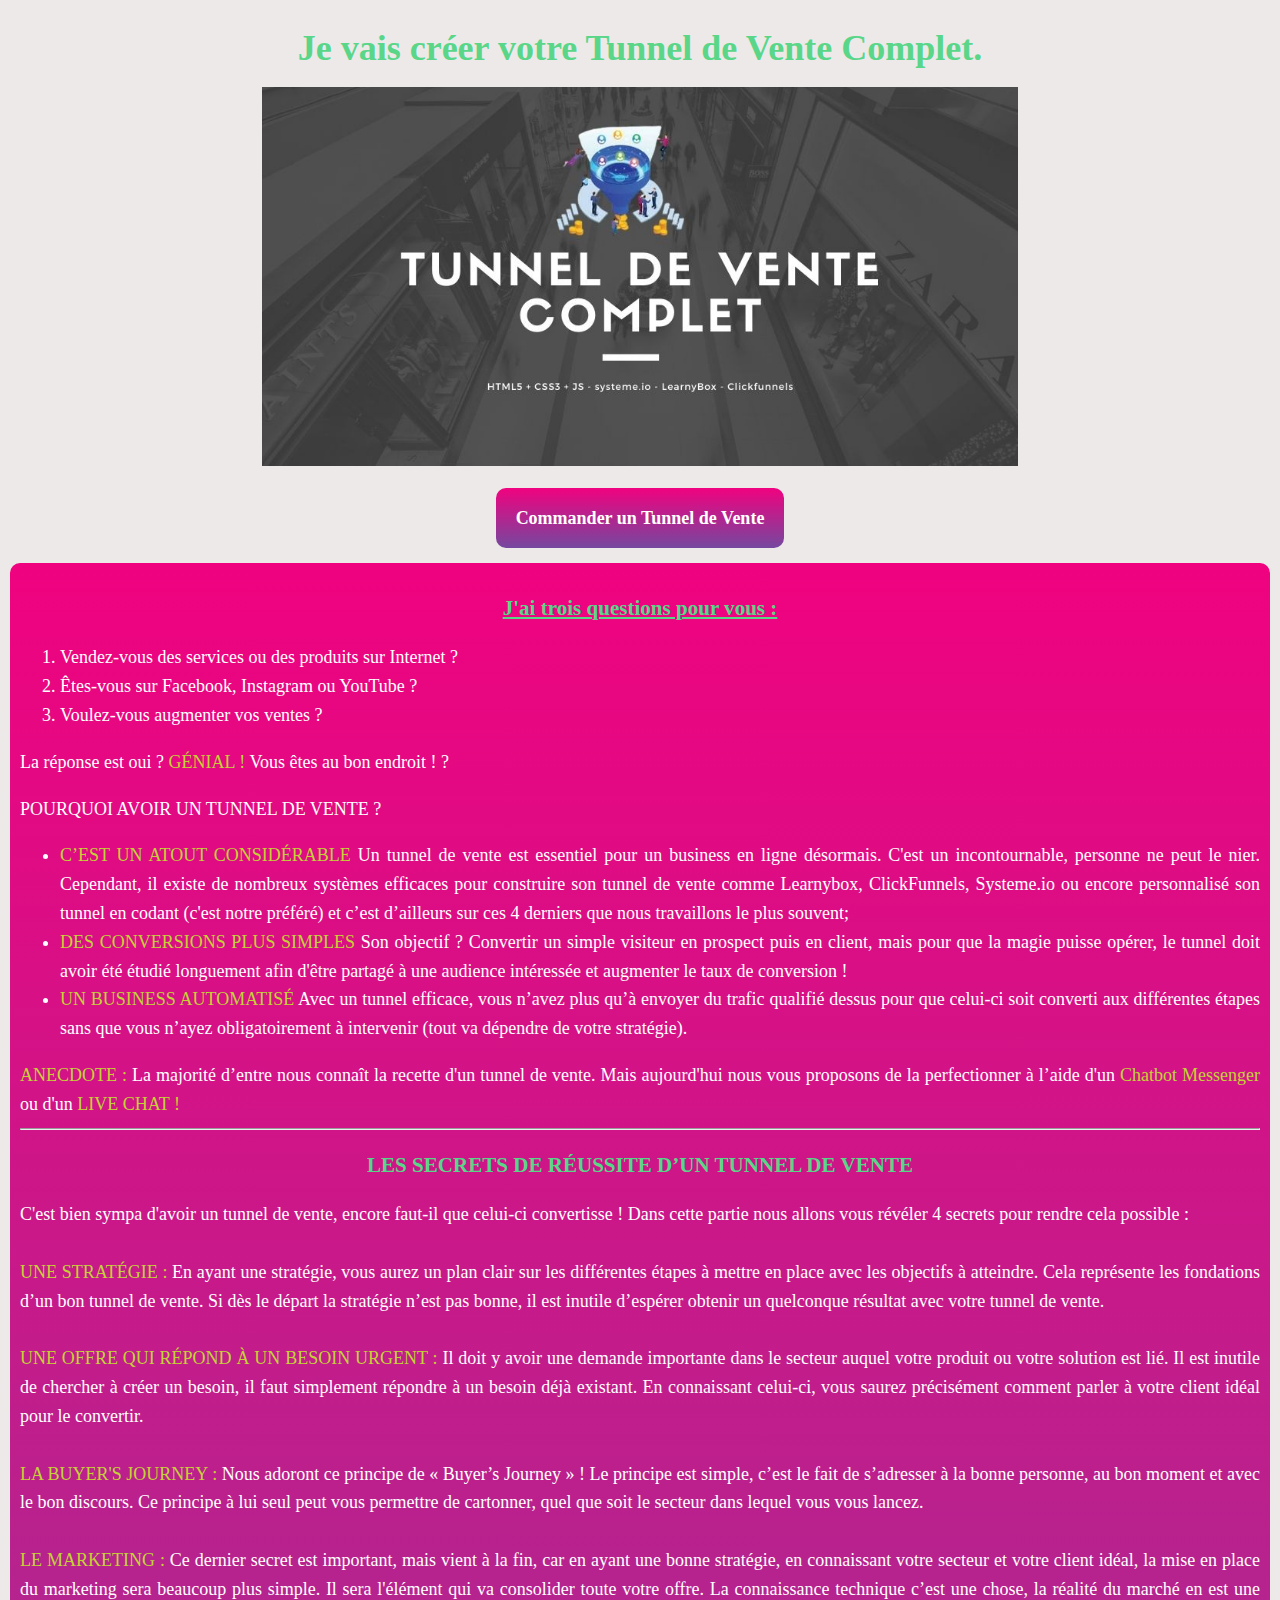
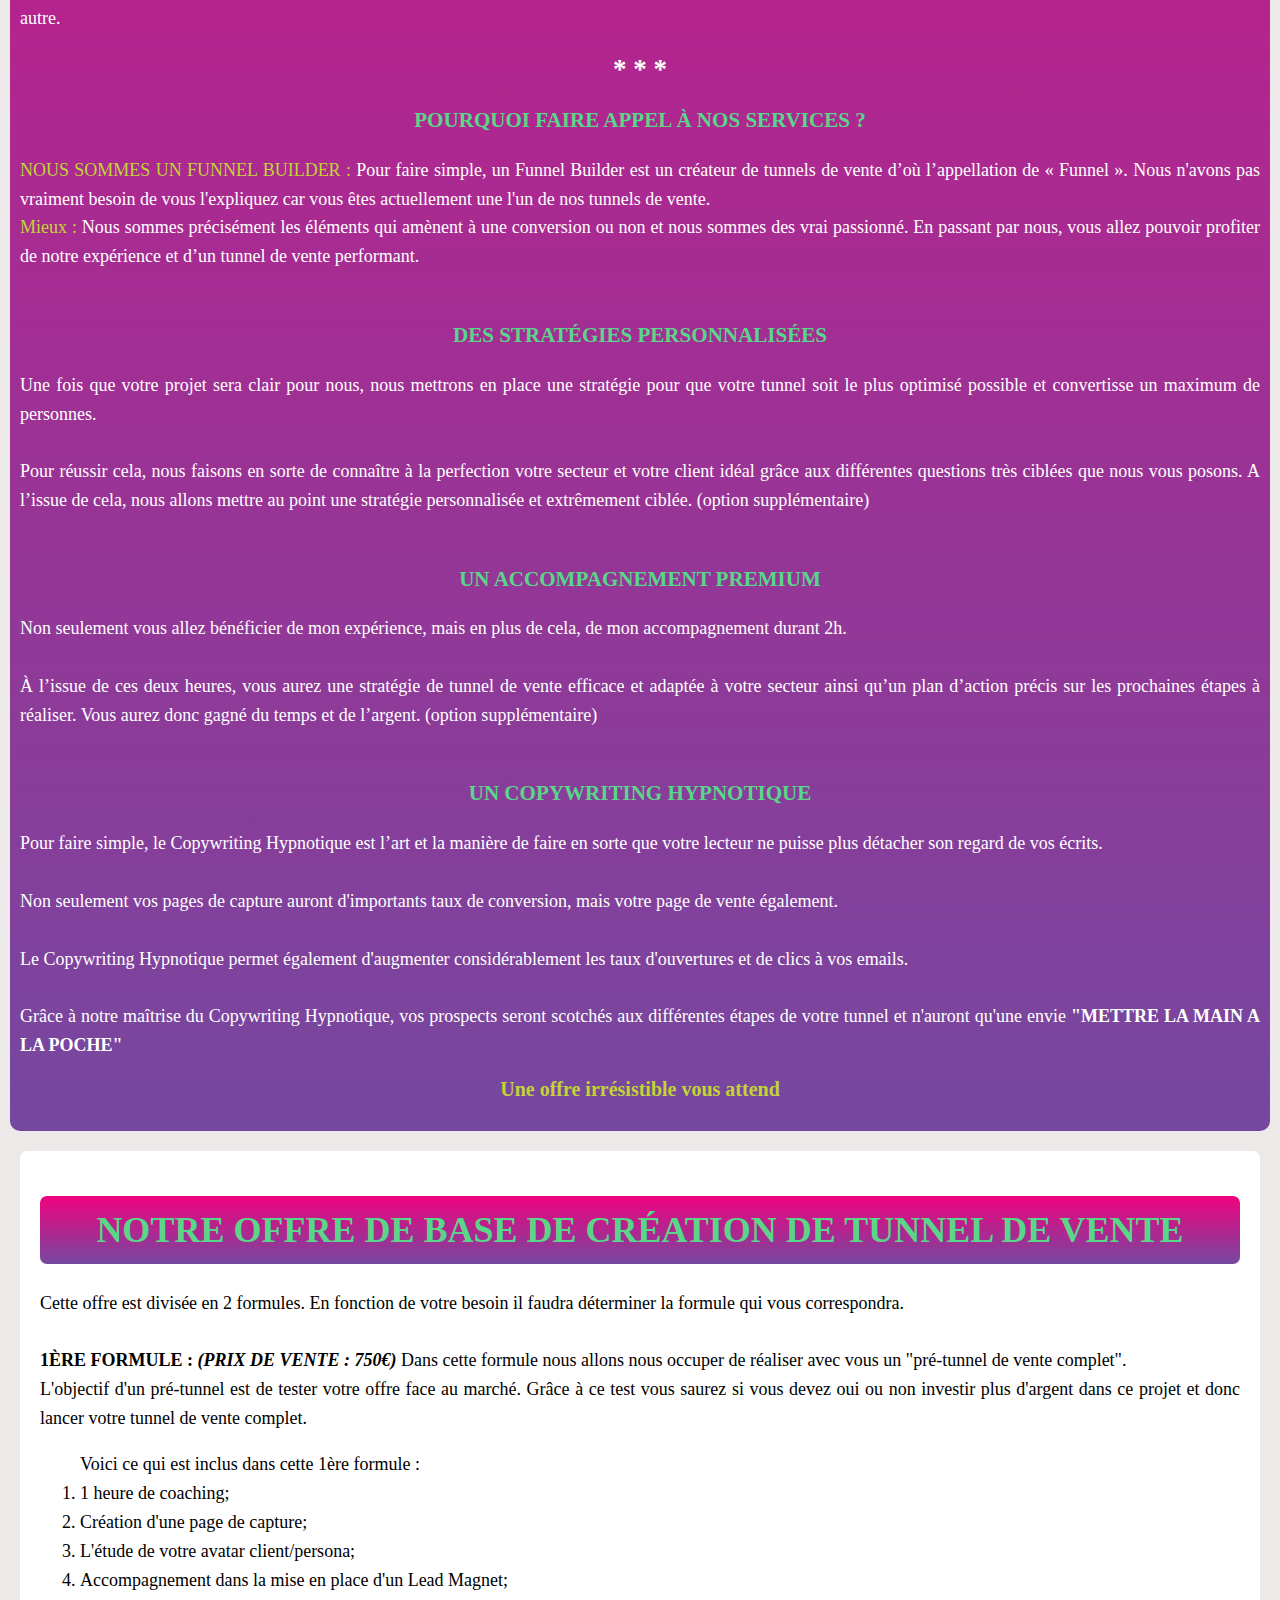
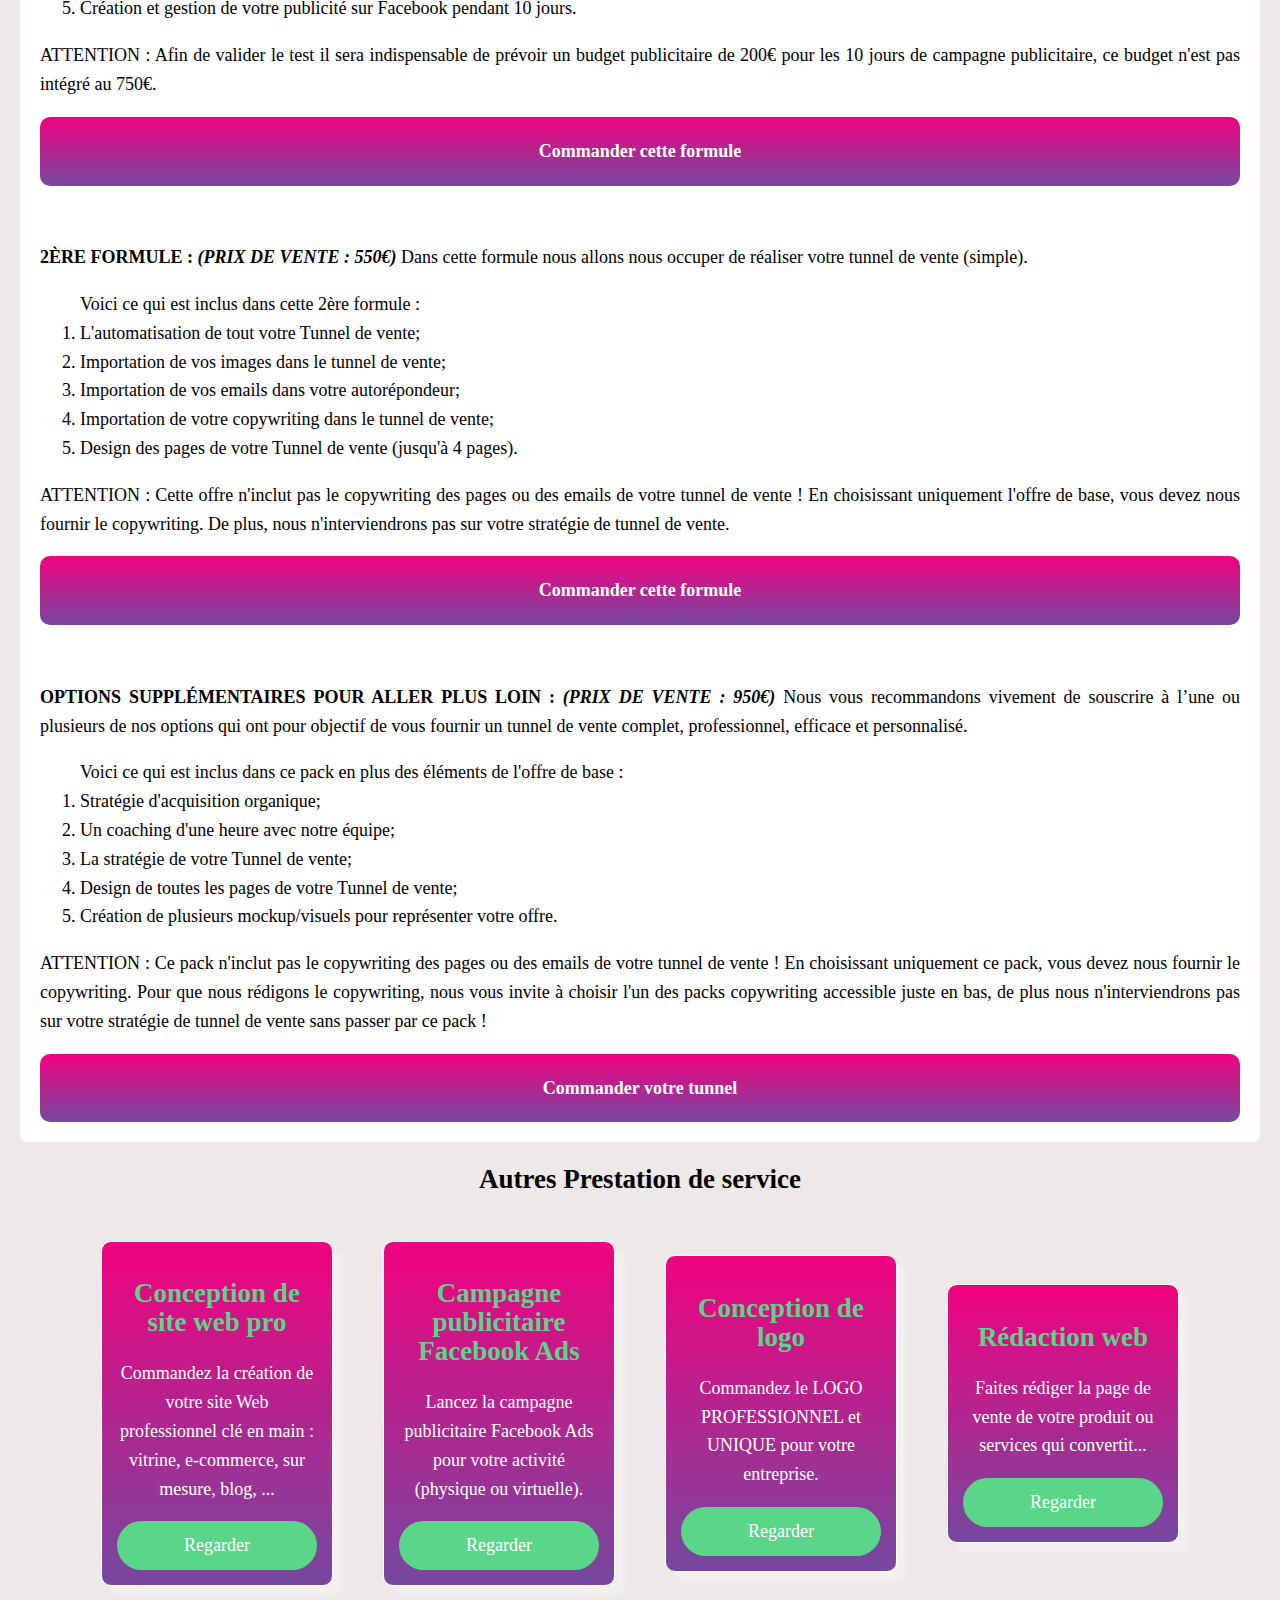
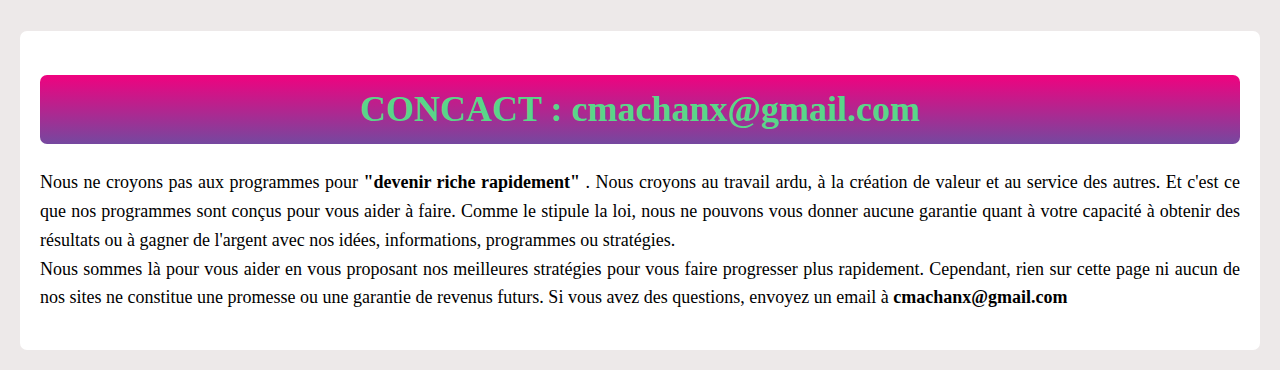
<file: constructionTunnel/index.html>
<!DOCTYPE html>
<html lang="fr">
<head>
    <meta charset="UTF-8">
    <meta http-equiv="X-UA-Compatible" content="IE=edge">
    <meta name="viewport" content="width=device-width, initial-scale=1.0">
    <meta name="description" content="Je vais créer votre Tunnel de Vente Complet pour votre produit ou services">
    <meta name="author" content="CmaChanX à travers Islam ABIBOU">
    <title>TUNNEL/FUNNEL DE VENTE COMPLET</title>
	<link rel="icon" type="image/png" href="img/richard.png"/>
    <link rel="stylesheet" href="css/style.css">
    <script type="text/javascript" src="js/countdown.js" defer></script>
</head>
<body>

    <section class="titre">
        <h1>Je vais créer votre Tunnel de Vente Complet.</h1>
        <img src="img/tunnel.jpg" alt="image de tennel de vente" style="width: 60%" height="auto"><br><br>
        <a href="http://wa.me/22996828294" target="_blank" class="btn">Commander un Tunnel de Vente</a>
    </section>

    <section class="detail">
        <h3><u>J'ai trois questions pour vous :</u></h3>
        <ol>
            <li>Vendez-vous des services ou des produits sur Internet ?</li>
            <li>Êtes-vous sur Facebook, Instagram ou YouTube ?</li>
            <li>Voulez-vous augmenter vos ventes ?</li>
        </ol>
        <p>
        La réponse est oui ? <span>GÉNIAL !</span> Vous êtes au bon endroit ! ?
        </p>
        
        <p>
        POURQUOI AVOIR UN TUNNEL DE VENTE ?
            <ul>
                <li>
                <span>C’EST UN ATOUT CONSIDÉRABLE</span>
                Un tunnel de vente est essentiel pour un business en ligne désormais. C'est un incontournable, personne ne peut le nier. Cependant, il existe de nombreux systèmes efficaces pour construire son tunnel de vente comme Learnybox, ClickFunnels,  Systeme.io ou encore personnalisé son tunnel en codant (c'est notre préféré) et c’est d’ailleurs sur ces 4 derniers que nous travaillons le plus souvent;
                </li>
                <li>
                <span>DES CONVERSIONS PLUS SIMPLES</span> Son objectif ? Convertir un simple visiteur en prospect puis en client, mais pour que la magie puisse opérer, le tunnel doit avoir été étudié longuement afin d'être partagé à une audience intéressée et augmenter le taux de conversion !
                </li>
                <li>
                <span>UN BUSINESS AUTOMATISÉ</span> Avec un tunnel efficace, vous n’avez plus qu’à envoyer du trafic qualifié dessus pour que celui-ci soit converti aux différentes étapes sans que vous n’ayez obligatoirement à intervenir (tout va dépendre de votre stratégie).
                </li>
            </ul>
            <span>ANECDOTE :</span> La majorité d’entre nous connaît la recette d'un tunnel de vente. Mais aujourd'hui nous vous proposons de la perfectionner à l’aide d'un <span>Chatbot Messenger</span> ou d'un <span>LIVE CHAT !</span>
            <hr>

            <h3>LES SECRETS DE RÉUSSITE D’UN TUNNEL DE VENTE</h3>
            C'est bien sympa d'avoir un tunnel de vente, encore faut-il que celui-ci convertisse ! Dans cette partie nous allons vous révéler 4 secrets pour rendre cela possible : <br><br>

            <span>UNE STRATÉGIE : </span>En ayant une stratégie, vous aurez un plan clair sur les différentes étapes à mettre en place avec les objectifs à atteindre. Cela représente les fondations d’un bon tunnel de vente. Si dès le départ la stratégie n’est pas bonne, il est inutile d’espérer obtenir un quelconque résultat avec votre tunnel de vente.
            <br><br>

            <span>UNE OFFRE QUI RÉPOND À UN BESOIN URGENT : </span>Il doit y avoir une demande importante dans le secteur auquel votre produit ou votre solution est lié. Il est inutile de chercher à créer un besoin, il faut simplement répondre à un besoin déjà existant. En connaissant celui-ci, vous saurez précisément comment parler à votre client idéal pour le convertir.
            <br><br>

            <span>LA BUYER'S JOURNEY : </span>Nous adoront ce principe de « Buyer’s Journey » ! Le principe est simple, c’est le fait de s’adresser à la bonne personne, au bon moment et avec le bon discours. Ce principe à lui seul peut vous permettre de cartonner, quel que soit le secteur dans lequel vous vous lancez.
            <br><br>

            <span>LE MARKETING : </span>Ce dernier secret est important, mais vient à la fin, car en ayant une bonne stratégie, en connaissant votre secteur et votre client idéal, la mise en place du marketing sera beaucoup plus simple. Il sera l'élément qui va consolider toute votre offre. La connaissance technique c’est une chose, la réalité du marché en est une autre.

            <h2> * * * </h2>

            <h3>POURQUOI FAIRE APPEL À NOS SERVICES ?</h3>

            <span>NOUS SOMMES UN FUNNEL BUILDER : </span> Pour faire simple, un Funnel Builder est un créateur de tunnels de vente d’où l’appellation de « Funnel ». Nous n'avons pas vraiment besoin de vous l'expliquez car vous êtes actuellement une l'un de nos tunnels de vente. <br>
            <span>Mieux : </span>
            Nous sommes précisément les éléments qui amènent à une conversion ou non et nous sommes des vrai passionné. En passant par nous, vous allez pouvoir profiter de notre expérience et d’un tunnel de vente performant.<br><br>

            <h3>DES STRATÉGIES PERSONNALISÉES</h3>
            Une fois que votre projet sera clair pour nous, nous mettrons en place une stratégie pour que votre tunnel soit le plus optimisé possible et convertisse un maximum de personnes. <br><br>

            Pour réussir cela, nous faisons en sorte de connaître à la perfection votre secteur et votre client idéal grâce aux différentes questions très ciblées que nous vous posons. A l’issue de cela, nous allons mettre au point une stratégie personnalisée et extrêmement ciblée. (option supplémentaire) <br><br>

            <h3>UN ACCOMPAGNEMENT PREMIUM</h3>
            Non seulement vous allez bénéficier de mon expérience, mais en plus de cela, de mon accompagnement durant 2h.<br><br>

            À l’issue de ces deux heures, vous aurez une stratégie de tunnel de vente efficace et adaptée à votre secteur ainsi qu’un plan d’action précis sur les prochaines étapes à réaliser. Vous aurez donc gagné du temps et de l’argent. (option supplémentaire)<br><br>

            <h3>UN COPYWRITING HYPNOTIQUE</h3>
            Pour faire simple, le Copywriting Hypnotique est l’art et la manière de faire en sorte que votre lecteur ne puisse plus détacher son regard de vos écrits. <br><br>

            Non seulement vos pages de capture auront d'importants taux de conversion, mais votre page de vente également.<br><br>

            Le Copywriting Hypnotique permet également d'augmenter considérablement les taux d'ouvertures et de clics à vos emails.<br><br>

            Grâce à notre maîtrise du Copywriting Hypnotique, vos prospects seront scotchés aux différentes étapes de votre tunnel et n'auront qu'une envie <strong>"METTRE LA MAIN A LA POCHE"</strong>

            <span class="reussir">Une offre irrésistible vous attend</span>
        </p>
    </section>

    <section class="programme">
        <h1>
        NOTRE OFFRE DE BASE DE CRÉATION DE TUNNEL DE VENTE
        </h1>
        <p>
        Cette offre est divisée en 2 formules. En fonction de votre besoin il faudra déterminer la formule qui vous correspondra. <br><br>

        <strong>1ÈRE FORMULE : <em>(PRIX DE VENTE : 750€)</em></strong> Dans cette formule nous allons nous occuper de réaliser avec vous un "pré-tunnel de vente complet". <br>
        L'objectif d'un pré-tunnel est de tester votre offre face au marché. Grâce à ce test vous saurez si vous devez oui ou non investir plus d'argent dans ce projet et donc lancer votre tunnel de vente complet.
        <ol>
        Voici ce qui est inclus dans cette 1ère formule :
            <li>
            1 heure de coaching;
            </li>
            <li>
            Création d'une page de capture;
            </li>
            <li>
            L'étude de votre avatar client/persona;
            </li>
            <li>
            Accompagnement dans la mise en place d'un Lead Magnet;
            </li>
            <li>
            Création et gestion de votre publicité sur Facebook pendant 10 jours.
            </li>
        </ol>
        <p><span>ATTENTION</span> : Afin de valider le test il sera indispensable de prévoir un budget publicitaire de 200€ pour les 10 jours de campagne publicitaire, ce budget n'est pas intégré au 750€.</p>
        <a href="http://wa.me/22996828294" target="_blank" class="btn">Commander cette formule</a><br><br>

        <strong>2ÈRE FORMULE : <em>(PRIX DE VENTE : 550€)</em></strong> Dans cette formule nous allons nous occuper de réaliser votre tunnel de vente (simple). <br>
        </p>
        <ol>
        Voici ce qui est inclus dans cette 2ère formule :
            <li>
            L'automatisation de tout votre Tunnel de vente;
            </li>
            <li>
            Importation de vos images dans le tunnel de vente;
            </li>
            <li>
            Importation de vos emails dans votre autorépondeur;
            </li>
            <li>
            Importation de votre copywriting dans le tunnel de vente;
            </li>
            <li>
            Design des pages de votre Tunnel de vente (jusqu'à 4 pages).
            </li>
        </ol>
        <p><span>ATTENTION</span> : Cette offre n'inclut pas le copywriting des pages ou des emails de votre tunnel de vente ! En choisissant uniquement l'offre de base, vous devez nous fournir le copywriting. De plus, nous n'interviendrons pas sur votre stratégie de tunnel de vente.</p>
        <a href="http://wa.me/22996828294" target="_blank" class="btn">Commander cette formule</a>
        <br><br>

        <strong>OPTIONS SUPPLÉMENTAIRES POUR ALLER PLUS LOIN : <em>(PRIX DE VENTE : 950€)</em></strong> Nous vous recommandons vivement de souscrire à l’une ou plusieurs de nos options qui ont pour objectif de vous fournir un tunnel de vente complet, professionnel, efficace et personnalisé.<br>
        </p>
        <ol>
        Voici ce qui est inclus dans ce pack en plus des éléments de l'offre de base :
            <li>
            Stratégie d'acquisition organique;
            </li>
            <li>
            Un coaching d'une heure avec notre équipe;
            </li>
            <li>
            La stratégie de votre Tunnel de vente;
            </li>
            <li>
            Design de toutes les pages de votre Tunnel de vente;
            </li>
            <li>
            Création de plusieurs mockup/visuels pour représenter votre offre.
            </li>
        </ol>
        <p><span>ATTENTION</span> : Ce pack n'inclut pas le copywriting des pages ou des emails de votre tunnel de vente ! En choisissant uniquement ce pack, vous devez nous fournir le copywriting. Pour que nous rédigons le copywriting, nous vous invite à choisir l'un des packs copywriting accessible juste en bas, de plus nous n'interviendrons pas sur votre stratégie de tunnel de vente sans passer par ce pack !</p>
        <a href="http://wa.me/22996828294" target="_blank" class="btn">Commander votre tunnel </a>
    </section>

    <!-- <section class="programme">
        <h1>
            VOICI CE QUE NOUS VOUS PROPOSONS
        </h1>
        <p>Si vous passez la commande avant l'arrêt si dessous, vous ne payerez que la moitié du prix</p>

    <section class="horloge" id="countdown" data-time="18 June 2021 12:14:00 +0000">
        <div class="decompte">
            <div class="contenu">
                <p class="decompte_header"><span id="jour"></span><br>
                Jours
                </p>
                <p class="decompte_header point">:</p>

                <p class="decompte_header"><span id="heure"></span><br>
                Heures
                </p>
                
                <p class="decompte_header point">:</p>

                <p class="decompte_header"><span id="minute"></span><br>
                Minutes</p>
                
                <p class="decompte_header point">:</p>

                <p class="decompte_header"><span id="seconde"></span><br>
                Secondes
                </p>
                
            </div>
        </div>
    </section>
        <a href="../inc/contact" class="btn">Commander votre tunnel </a
</section> -->

    <section>
        <h2 style="text-align: center;">Autres Prestation de service</h2>
        <div class="container">
            <div class="card">
                <div class="contenus">
                    <h2>Conception de site web pro</h2>
                    <p>
                        Commandez la création de votre site Web professionnel clé en main : vitrine, e-commerce, sur mesure, blog, ...</p>
                    <a href="../constructionSiteweb/index.html">Regarder</a>
                </div>
            </div>
            <div class="card">
                <div class="contenus">
                    <h2>Campagne publicitaire Facebook Ads</h2>
                    <p>
                    Lancez la campagne publicitaire Facebook Ads pour votre activité (physique ou virtuelle).
                    </p>
                    <a href="../campagneFacebook/index.html">Regarder</a>
                </div>
            </div>
            <div class="card">
                <div class="contenus">
                    <h2>Conception de logo</h2>
                    <p>
                    Commandez le LOGO PROFESSIONNEL et UNIQUE pour votre entreprise.
                    </p>
                    <a href="../conceptionLogo/index.html">Regarder</a>
                </div>
            </div>
            <div class="card">
                <div class="contenus">
                    <h2>Rédaction web </h2>
                    <p>
                        Faites rédiger la page de vente de votre produit ou services qui convertit...
                    </p>
                    <a href="../redacteurWeb/index.html">Regarder</a>
                </div>
            </div>
        </div>
    </section><section class="programme">
    <h1>
        CONCACT : cmachanx@gmail.com
    </h1>
    <p>
    Nous ne croyons pas aux programmes pour <strong>"devenir riche rapidement"</strong> . Nous croyons au travail ardu, à la création de valeur et au service des autres. Et c'est ce que nos programmes sont conçus pour vous aider à faire. Comme le stipule la loi, nous ne pouvons vous donner aucune garantie quant à votre capacité à obtenir des résultats ou à gagner de l'argent avec nos idées, informations, programmes ou stratégies.<br>
    
    Nous sommes là pour vous aider en vous proposant nos meilleures stratégies pour vous faire progresser plus rapidement.
    Cependant, rien sur cette page ni aucun de nos sites ne constitue une promesse ou une garantie de revenus futurs.
    Si vous avez des questions, envoyez un email à <strong>cmachanx@gmail.com</strong><br>
</p>
</section>
    <script type="text/javascript" src="js/vanilla-tilt.js"></script>
    <script type="text/javascript">
        VanillaTilt.init(document.querySelectorAll(".card"), {
            max: 25,
            speed: 400,
            glare: true,
            "max-glare": 1
        });
    </script>
</body>
</html>
</file>
<file: style.css>
* {
    margin: 0;
    padding: 0;
    box-sizing: border-box;
    font-size: 20px;
    font-weight: bold;
    font-family: Arial, Helvetica, sans-serif;
    background: rgb(136, 134, 134);
    color: aliceblue;
}

.list {
    display: flex;
    justify-content: center;
    align-items: center;
}

ul {
    list-style-type: none;
}

li {
    margin: 15px 0;
    padding: 20px 50px;
    background: rgb(46, 44, 44);
    cursor: pointer;
    position: relative;
}

li::before {
    content: '';
    position: absolute;
    left: 0;
    top: 0;
    width: 5px;
    height: 100%;
}

.list_item1::before {
    background: blue;
}

.list_item2::before {
    background: red;
}

.list_item3::before {
    background: yellow;
}

.list_item4::before {
    background: green;
}

.list_item1:hover {
    background: blue;
    transform: translateX(15px);
    transition: .5s;
}

.list_item1:hover {
    background: blue;
    transform: translateX(15px);
    transition: .5s;
}

.list_item2:hover {
    background: red;
    transform: translateX(15px);
    transition: .5s;
}

.list_item3:hover {
    background: yellow;
    transform: translateX(15px);
    transition: .5s;
}

.list_item4:hover {
    background: green;
    transform: translateX(15px);
    transition: .5s;
}

.social{
    display: flex;
    justify-content: center;
    align-items: center;
    margin-top: 30px;
}

.fab {
    margin: 25px;
    padding: 20px;
    border-radius: 50%;
    cursor: pointer;
    transition: .5s;
    filter: drop-shadow(0 0 6px rgb(51, 51, 151));
}



.fab:hover:first-child {
    box-shadow: 0 0 0 10px rgb(51, 51, 151);
}

.fab:first-child {
    color: rgb(51, 51, 151);
}

.fab:nth-child(2):hover {
    box-shadow: 0 0 0 10px rgb(151, 51, 134);
}

.fab:nth-child(2) {
    color: rgb(151, 51, 134);
}

.fab:nth-child(3):hover {
    box-shadow: 0 0 0 10px rgb(48, 155, 34);
}

.fab:nth-child(3) {
    color: rgb(48, 155, 34);
}

.fab:nth-child(4):hover {
    box-shadow: 0 0 0 10px rgb(79, 95, 163);
}

.fab:nth-child(4) {
    color: rgb(79, 95, 163);
}

.icon-facebook {
    filter: drop-shadow(0 0 10px rgb(51, 51, 151));
}

a {
    text-decoration: none;
}
</file>
<file: ico.css>
@font-face {
  font-family: 'icomoon';
  src:  url('fonts/icomoon.eot?jjr475');
  src:  url('fonts/icomoon.eot?jjr475#iefix') format('embedded-opentype'),
    url('fonts/icomoon.ttf?jjr475') format('truetype'),
    url('fonts/icomoon.woff?jjr475') format('woff'),
    url('fonts/icomoon.svg?jjr475#icomoon') format('svg');
  font-weight: normal;
  font-style: normal;
  font-display: block;
}

[class^="icon-"], [class*=" icon-"] {
  /* use !important to prevent issues with browser extensions that change fonts */
  font-family: 'icomoon' !important;
  speak: never;
  font-style: normal;
  font-weight: normal;
  font-variant: normal;
  text-transform: none;
  line-height: 1;

  /* Better Font Rendering =========== */
  -webkit-font-smoothing: antialiased;
  -moz-osx-font-smoothing: grayscale;
}

.icon-home:before {
  content: "\e900";
}
.icon-home2:before {
  content: "\e901";
}
.icon-home3:before {
  content: "\e902";
}
.icon-office:before {
  content: "\e903";
}
.icon-newspaper:before {
  content: "\e904";
}
.icon-pencil:before {
  content: "\e905";
}
.icon-pencil2:before {
  content: "\e906";
}
.icon-quill:before {
  content: "\e907";
}
.icon-pen:before {
  content: "\e908";
}
.icon-blog:before {
  content: "\e909";
}
.icon-eyedropper:before {
  content: "\e90a";
}
.icon-droplet:before {
  content: "\e90b";
}
.icon-paint-format:before {
  content: "\e90c";
}
.icon-image:before {
  content: "\e90d";
}
.icon-images:before {
  content: "\e90e";
}
.icon-camera:before {
  content: "\e90f";
}
.icon-headphones:before {
  content: "\e910";
}
.icon-music:before {
  content: "\e911";
}
.icon-play:before {
  content: "\e912";
}
.icon-film:before {
  content: "\e913";
}
.icon-video-camera:before {
  content: "\e914";
}
.icon-dice:before {
  content: "\e915";
}
.icon-pacman:before {
  content: "\e916";
}
.icon-spades:before {
  content: "\e917";
}
.icon-clubs:before {
  content: "\e918";
}
.icon-diamonds:before {
  content: "\e919";
}
.icon-bullhorn:before {
  content: "\e91a";
}
.icon-connection:before {
  content: "\e91b";
}
.icon-podcast:before {
  content: "\e91c";
}
.icon-feed:before {
  content: "\e91d";
}
.icon-mic:before {
  content: "\e91e";
}
.icon-book:before {
  content: "\e91f";
}
.icon-books:before {
  content: "\e920";
}
.icon-library:before {
  content: "\e921";
}
.icon-file-text:before {
  content: "\e922";
}
.icon-profile:before {
  content: "\e923";
}
.icon-file-empty:before {
  content: "\e924";
}
.icon-files-empty:before {
  content: "\e925";
}
.icon-file-text2:before {
  content: "\e926";
}
.icon-file-picture:before {
  content: "\e927";
}
.icon-file-music:before {
  content: "\e928";
}
.icon-file-play:before {
  content: "\e929";
}
.icon-file-video:before {
  content: "\e92a";
}
.icon-file-zip:before {
  content: "\e92b";
}
.icon-copy:before {
  content: "\e92c";
}
.icon-paste:before {
  content: "\e92d";
}
.icon-stack:before {
  content: "\e92e";
}
.icon-folder:before {
  content: "\e92f";
}
.icon-folder-open:before {
  content: "\e930";
}
.icon-folder-plus:before {
  content: "\e931";
}
.icon-folder-minus:before {
  content: "\e932";
}
.icon-folder-download:before {
  content: "\e933";
}
.icon-folder-upload:before {
  content: "\e934";
}
.icon-price-tag:before {
  content: "\e935";
}
.icon-price-tags:before {
  content: "\e936";
}
.icon-barcode:before {
  content: "\e937";
}
.icon-qrcode:before {
  content: "\e938";
}
.icon-ticket:before {
  content: "\e939";
}
.icon-cart:before {
  content: "\e93a";
}
.icon-coin-dollar:before {
  content: "\e93b";
}
.icon-coin-euro:before {
  content: "\e93c";
}
.icon-coin-pound:before {
  content: "\e93d";
}
.icon-coin-yen:before {
  content: "\e93e";
}
.icon-credit-card:before {
  content: "\e93f";
}
.icon-calculator:before {
  content: "\e940";
}
.icon-lifebuoy:before {
  content: "\e941";
}
.icon-phone:before {
  content: "\e942";
}
.icon-phone-hang-up:before {
  content: "\e943";
}
.icon-address-book:before {
  content: "\e944";
}
.icon-envelop:before {
  content: "\e945";
}
.icon-pushpin:before {
  content: "\e946";
}
.icon-location:before {
  content: "\e947";
}
.icon-location2:before {
  content: "\e948";
}
.icon-compass:before {
  content: "\e949";
}
.icon-compass2:before {
  content: "\e94a";
}
.icon-map:before {
  content: "\e94b";
}
.icon-map2:before {
  content: "\e94c";
}
.icon-history:before {
  content: "\e94d";
}
.icon-clock:before {
  content: "\e94e";
}
.icon-clock2:before {
  content: "\e94f";
}
.icon-alarm:before {
  content: "\e950";
}
.icon-bell:before {
  content: "\e951";
}
.icon-stopwatch:before {
  content: "\e952";
}
.icon-calendar:before {
  content: "\e953";
}
.icon-printer:before {
  content: "\e954";
}
.icon-keyboard:before {
  content: "\e955";
}
.icon-display:before {
  content: "\e956";
}
.icon-laptop:before {
  content: "\e957";
}
.icon-mobile:before {
  content: "\e958";
}
.icon-mobile2:before {
  content: "\e959";
}
.icon-tablet:before {
  content: "\e95a";
}
.icon-tv:before {
  content: "\e95b";
}
.icon-drawer:before {
  content: "\e95c";
}
.icon-drawer2:before {
  content: "\e95d";
}
.icon-box-add:before {
  content: "\e95e";
}
.icon-box-remove:before {
  content: "\e95f";
}
.icon-download:before {
  content: "\e960";
}
.icon-upload:before {
  content: "\e961";
}
.icon-floppy-disk:before {
  content: "\e962";
}
.icon-drive:before {
  content: "\e963";
}
.icon-database:before {
  content: "\e964";
}
.icon-undo:before {
  content: "\e965";
}
.icon-redo:before {
  content: "\e966";
}
.icon-undo2:before {
  content: "\e967";
}
.icon-redo2:before {
  content: "\e968";
}
.icon-forward:before {
  content: "\e969";
}
.icon-reply:before {
  content: "\e96a";
}
.icon-bubble:before {
  content: "\e96b";
}
.icon-bubbles:before {
  content: "\e96c";
}
.icon-bubbles2:before {
  content: "\e96d";
}
.icon-bubble2:before {
  content: "\e96e";
}
.icon-bubbles3:before {
  content: "\e96f";
}
.icon-bubbles4:before {
  content: "\e970";
}
.icon-user:before {
  content: "\e971";
}
.icon-users:before {
  content: "\e972";
}
.icon-user-plus:before {
  content: "\e973";
}
.icon-user-minus:before {
  content: "\e974";
}
.icon-user-check:before {
  content: "\e975";
}
.icon-user-tie:before {
  content: "\e976";
}
.icon-quotes-left:before {
  content: "\e977";
}
.icon-quotes-right:before {
  content: "\e978";
}
.icon-hour-glass:before {
  content: "\e979";
}
.icon-spinner:before {
  content: "\e97a";
}
.icon-spinner2:before {
  content: "\e97b";
}
.icon-spinner3:before {
  content: "\e97c";
}
.icon-spinner4:before {
  content: "\e97d";
}
.icon-spinner5:before {
  content: "\e97e";
}
.icon-spinner6:before {
  content: "\e97f";
}
.icon-spinner7:before {
  content: "\e980";
}
.icon-spinner8:before {
  content: "\e981";
}
.icon-spinner9:before {
  content: "\e982";
}
.icon-spinner10:before {
  content: "\e983";
}
.icon-spinner11:before {
  content: "\e984";
}
.icon-binoculars:before {
  content: "\e985";
}
.icon-search:before {
  content: "\e986";
}
.icon-zoom-in:before {
  content: "\e987";
}
.icon-zoom-out:before {
  content: "\e988";
}
.icon-enlarge:before {
  content: "\e989";
}
.icon-shrink:before {
  content: "\e98a";
}
.icon-enlarge2:before {
  content: "\e98b";
}
.icon-shrink2:before {
  content: "\e98c";
}
.icon-key:before {
  content: "\e98d";
}
.icon-key2:before {
  content: "\e98e";
}
.icon-lock:before {
  content: "\e98f";
}
.icon-unlocked:before {
  content: "\e990";
}
.icon-wrench:before {
  content: "\e991";
}
.icon-equalizer:before {
  content: "\e992";
}
.icon-equalizer2:before {
  content: "\e993";
}
.icon-cog:before {
  content: "\e994";
}
.icon-cogs:before {
  content: "\e995";
}
.icon-hammer:before {
  content: "\e996";
}
.icon-magic-wand:before {
  content: "\e997";
}
.icon-aid-kit:before {
  content: "\e998";
}
.icon-bug:before {
  content: "\e999";
}
.icon-pie-chart:before {
  content: "\e99a";
}
.icon-stats-dots:before {
  content: "\e99b";
}
.icon-stats-bars:before {
  content: "\e99c";
}
.icon-stats-bars2:before {
  content: "\e99d";
}
.icon-trophy:before {
  content: "\e99e";
}
.icon-gift:before {
  content: "\e99f";
}
.icon-glass:before {
  content: "\e9a0";
}
.icon-glass2:before {
  content: "\e9a1";
}
.icon-mug:before {
  content: "\e9a2";
}
.icon-spoon-knife:before {
  content: "\e9a3";
}
.icon-leaf:before {
  content: "\e9a4";
}
.icon-rocket:before {
  content: "\e9a5";
}
.icon-meter:before {
  content: "\e9a6";
}
.icon-meter2:before {
  content: "\e9a7";
}
.icon-hammer2:before {
  content: "\e9a8";
}
.icon-fire:before {
  content: "\e9a9";
}
.icon-lab:before {
  content: "\e9aa";
}
.icon-magnet:before {
  content: "\e9ab";
}
.icon-bin:before {
  content: "\e9ac";
}
.icon-bin2:before {
  content: "\e9ad";
}
.icon-briefcase:before {
  content: "\e9ae";
}
.icon-airplane:before {
  content: "\e9af";
}
.icon-truck:before {
  content: "\e9b0";
}
.icon-road:before {
  content: "\e9b1";
}
.icon-accessibility:before {
  content: "\e9b2";
}
.icon-target:before {
  content: "\e9b3";
}
.icon-shield:before {
  content: "\e9b4";
}
.icon-power:before {
  content: "\e9b5";
}
.icon-switch:before {
  content: "\e9b6";
}
.icon-power-cord:before {
  content: "\e9b7";
}
.icon-clipboard:before {
  content: "\e9b8";
}
.icon-list-numbered:before {
  content: "\e9b9";
}
.icon-list:before {
  content: "\e9ba";
}
.icon-list2:before {
  content: "\e9bb";
}
.icon-tree:before {
  content: "\e9bc";
}
.icon-menu:before {
  content: "\e9bd";
}
.icon-menu2:before {
  content: "\e9be";
}
.icon-menu3:before {
  content: "\e9bf";
}
.icon-menu4:before {
  content: "\e9c0";
}
.icon-cloud:before {
  content: "\e9c1";
}
.icon-cloud-download:before {
  content: "\e9c2";
}
.icon-cloud-upload:before {
  content: "\e9c3";
}
.icon-cloud-check:before {
  content: "\e9c4";
}
.icon-download2:before {
  content: "\e9c5";
}
.icon-upload2:before {
  content: "\e9c6";
}
.icon-download3:before {
  content: "\e9c7";
}
.icon-upload3:before {
  content: "\e9c8";
}
.icon-sphere:before {
  content: "\e9c9";
}
.icon-earth:before {
  content: "\e9ca";
}
.icon-link:before {
  content: "\e9cb";
}
.icon-flag:before {
  content: "\e9cc";
}
.icon-attachment:before {
  content: "\e9cd";
}
.icon-eye:before {
  content: "\e9ce";
}
.icon-eye-plus:before {
  content: "\e9cf";
}
.icon-eye-minus:before {
  content: "\e9d0";
}
.icon-eye-blocked:before {
  content: "\e9d1";
}
.icon-bookmark:before {
  content: "\e9d2";
}
.icon-bookmarks:before {
  content: "\e9d3";
}
.icon-sun:before {
  content: "\e9d4";
}
.icon-contrast:before {
  content: "\e9d5";
}
.icon-brightness-contrast:before {
  content: "\e9d6";
}
.icon-star-empty:before {
  content: "\e9d7";
}
.icon-star-half:before {
  content: "\e9d8";
}
.icon-star-full:before {
  content: "\e9d9";
}
.icon-heart:before {
  content: "\e9da";
}
.icon-heart-broken:before {
  content: "\e9db";
}
.icon-man:before {
  content: "\e9dc";
}
.icon-woman:before {
  content: "\e9dd";
}
.icon-man-woman:before {
  content: "\e9de";
}
.icon-happy:before {
  content: "\e9df";
}
.icon-happy2:before {
  content: "\e9e0";
}
.icon-smile:before {
  content: "\e9e1";
}
.icon-smile2:before {
  content: "\e9e2";
}
.icon-tongue:before {
  content: "\e9e3";
}
.icon-tongue2:before {
  content: "\e9e4";
}
.icon-sad:before {
  content: "\e9e5";
}
.icon-sad2:before {
  content: "\e9e6";
}
.icon-wink:before {
  content: "\e9e7";
}
.icon-wink2:before {
  content: "\e9e8";
}
.icon-grin:before {
  content: "\e9e9";
}
.icon-grin2:before {
  content: "\e9ea";
}
.icon-cool:before {
  content: "\e9eb";
}
.icon-cool2:before {
  content: "\e9ec";
}
.icon-angry:before {
  content: "\e9ed";
}
.icon-angry2:before {
  content: "\e9ee";
}
.icon-evil:before {
  content: "\e9ef";
}
.icon-evil2:before {
  content: "\e9f0";
}
.icon-shocked:before {
  content: "\e9f1";
}
.icon-shocked2:before {
  content: "\e9f2";
}
.icon-baffled:before {
  content: "\e9f3";
}
.icon-baffled2:before {
  content: "\e9f4";
}
.icon-confused:before {
  content: "\e9f5";
}
.icon-confused2:before {
  content: "\e9f6";
}
.icon-neutral:before {
  content: "\e9f7";
}
.icon-neutral2:before {
  content: "\e9f8";
}
.icon-hipster:before {
  content: "\e9f9";
}
.icon-hipster2:before {
  content: "\e9fa";
}
.icon-wondering:before {
  content: "\e9fb";
}
.icon-wondering2:before {
  content: "\e9fc";
}
.icon-sleepy:before {
  content: "\e9fd";
}
.icon-sleepy2:before {
  content: "\e9fe";
}
.icon-frustrated:before {
  content: "\e9ff";
}
.icon-frustrated2:before {
  content: "\ea00";
}
.icon-crying:before {
  content: "\ea01";
}
.icon-crying2:before {
  content: "\ea02";
}
.icon-point-up:before {
  content: "\ea03";
}
.icon-point-right:before {
  content: "\ea04";
}
.icon-point-down:before {
  content: "\ea05";
}
.icon-point-left:before {
  content: "\ea06";
}
.icon-warning:before {
  content: "\ea07";
}
.icon-notification:before {
  content: "\ea08";
}
.icon-question:before {
  content: "\ea09";
}
.icon-plus:before {
  content: "\ea0a";
}
.icon-minus:before {
  content: "\ea0b";
}
.icon-info:before {
  content: "\ea0c";
}
.icon-cancel-circle:before {
  content: "\ea0d";
}
.icon-blocked:before {
  content: "\ea0e";
}
.icon-cross:before {
  content: "\ea0f";
}
.icon-checkmark:before {
  content: "\ea10";
}
.icon-checkmark2:before {
  content: "\ea11";
}
.icon-spell-check:before {
  content: "\ea12";
}
.icon-enter:before {
  content: "\ea13";
}
.icon-exit:before {
  content: "\ea14";
}
.icon-play2:before {
  content: "\ea15";
}
.icon-pause:before {
  content: "\ea16";
}
.icon-stop:before {
  content: "\ea17";
}
.icon-previous:before {
  content: "\ea18";
}
.icon-next:before {
  content: "\ea19";
}
.icon-backward:before {
  content: "\ea1a";
}
.icon-forward2:before {
  content: "\ea1b";
}
.icon-play3:before {
  content: "\ea1c";
}
.icon-pause2:before {
  content: "\ea1d";
}
.icon-stop2:before {
  content: "\ea1e";
}
.icon-backward2:before {
  content: "\ea1f";
}
.icon-forward3:before {
  content: "\ea20";
}
.icon-first:before {
  content: "\ea21";
}
.icon-last:before {
  content: "\ea22";
}
.icon-previous2:before {
  content: "\ea23";
}
.icon-next2:before {
  content: "\ea24";
}
.icon-eject:before {
  content: "\ea25";
}
.icon-volume-high:before {
  content: "\ea26";
}
.icon-volume-medium:before {
  content: "\ea27";
}
.icon-volume-low:before {
  content: "\ea28";
}
.icon-volume-mute:before {
  content: "\ea29";
}
.icon-volume-mute2:before {
  content: "\ea2a";
}
.icon-volume-increase:before {
  content: "\ea2b";
}
.icon-volume-decrease:before {
  content: "\ea2c";
}
.icon-loop:before {
  content: "\ea2d";
}
.icon-loop2:before {
  content: "\ea2e";
}
.icon-infinite:before {
  content: "\ea2f";
}
.icon-shuffle:before {
  content: "\ea30";
}
.icon-arrow-up-left:before {
  content: "\ea31";
}
.icon-arrow-up:before {
  content: "\ea32";
}
.icon-arrow-up-right:before {
  content: "\ea33";
}
.icon-arrow-right:before {
  content: "\ea34";
}
.icon-arrow-down-right:before {
  content: "\ea35";
}
.icon-arrow-down:before {
  content: "\ea36";
}
.icon-arrow-down-left:before {
  content: "\ea37";
}
.icon-arrow-left:before {
  content: "\ea38";
}
.icon-arrow-up-left2:before {
  content: "\ea39";
}
.icon-arrow-up2:before {
  content: "\ea3a";
}
.icon-arrow-up-right2:before {
  content: "\ea3b";
}
.icon-arrow-right2:before {
  content: "\ea3c";
}
.icon-arrow-down-right2:before {
  content: "\ea3d";
}
.icon-arrow-down2:before {
  content: "\ea3e";
}
.icon-arrow-down-left2:before {
  content: "\ea3f";
}
.icon-arrow-left2:before {
  content: "\ea40";
}
.icon-circle-up:before {
  content: "\ea41";
}
.icon-circle-right:before {
  content: "\ea42";
}
.icon-circle-down:before {
  content: "\ea43";
}
.icon-circle-left:before {
  content: "\ea44";
}
.icon-tab:before {
  content: "\ea45";
}
.icon-move-up:before {
  content: "\ea46";
}
.icon-move-down:before {
  content: "\ea47";
}
.icon-sort-alpha-asc:before {
  content: "\ea48";
}
.icon-sort-alpha-desc:before {
  content: "\ea49";
}
.icon-sort-numeric-asc:before {
  content: "\ea4a";
}
.icon-sort-numberic-desc:before {
  content: "\ea4b";
}
.icon-sort-amount-asc:before {
  content: "\ea4c";
}
.icon-sort-amount-desc:before {
  content: "\ea4d";
}
.icon-command:before {
  content: "\ea4e";
}
.icon-shift:before {
  content: "\ea4f";
}
.icon-ctrl:before {
  content: "\ea50";
}
.icon-opt:before {
  content: "\ea51";
}
.icon-checkbox-checked:before {
  content: "\ea52";
}
.icon-checkbox-unchecked:before {
  content: "\ea53";
}
.icon-radio-checked:before {
  content: "\ea54";
}
.icon-radio-checked2:before {
  content: "\ea55";
}
.icon-radio-unchecked:before {
  content: "\ea56";
}
.icon-crop:before {
  content: "\ea57";
}
.icon-make-group:before {
  content: "\ea58";
}
.icon-ungroup:before {
  content: "\ea59";
}
.icon-scissors:before {
  content: "\ea5a";
}
.icon-filter:before {
  content: "\ea5b";
}
.icon-font:before {
  content: "\ea5c";
}
.icon-ligature:before {
  content: "\ea5d";
}
.icon-ligature2:before {
  content: "\ea5e";
}
.icon-text-height:before {
  content: "\ea5f";
}
.icon-text-width:before {
  content: "\ea60";
}
.icon-font-size:before {
  content: "\ea61";
}
.icon-bold:before {
  content: "\ea62";
}
.icon-underline:before {
  content: "\ea63";
}
.icon-italic:before {
  content: "\ea64";
}
.icon-strikethrough:before {
  content: "\ea65";
}
.icon-omega:before {
  content: "\ea66";
}
.icon-sigma:before {
  content: "\ea67";
}
.icon-page-break:before {
  content: "\ea68";
}
.icon-superscript:before {
  content: "\ea69";
}
.icon-subscript:before {
  content: "\ea6a";
}
.icon-superscript2:before {
  content: "\ea6b";
}
.icon-subscript2:before {
  content: "\ea6c";
}
.icon-text-color:before {
  content: "\ea6d";
}
.icon-pagebreak:before {
  content: "\ea6e";
}
.icon-clear-formatting:before {
  content: "\ea6f";
}
.icon-table:before {
  content: "\ea70";
}
.icon-table2:before {
  content: "\ea71";
}
.icon-insert-template:before {
  content: "\ea72";
}
.icon-pilcrow:before {
  content: "\ea73";
}
.icon-ltr:before {
  content: "\ea74";
}
.icon-rtl:before {
  content: "\ea75";
}
.icon-section:before {
  content: "\ea76";
}
.icon-paragraph-left:before {
  content: "\ea77";
}
.icon-paragraph-center:before {
  content: "\ea78";
}
.icon-paragraph-right:before {
  content: "\ea79";
}
.icon-paragraph-justify:before {
  content: "\ea7a";
}
.icon-indent-increase:before {
  content: "\ea7b";
}
.icon-indent-decrease:before {
  content: "\ea7c";
}
.icon-share:before {
  content: "\ea7d";
}
.icon-new-tab:before {
  content: "\ea7e";
}
.icon-embed:before {
  content: "\ea7f";
}
.icon-embed2:before {
  content: "\ea80";
}
.icon-terminal:before {
  content: "\ea81";
}
.icon-share2:before {
  content: "\ea82";
}
.icon-mail:before {
  content: "\ea83";
}
.icon-mail2:before {
  content: "\ea84";
}
.icon-mail3:before {
  content: "\ea85";
}
.icon-mail4:before {
  content: "\ea86";
}
.icon-amazon:before {
  content: "\ea87";
}
.icon-google:before {
  content: "\ea88";
}
.icon-google2:before {
  content: "\ea89";
}
.icon-google3:before {
  content: "\ea8a";
}
.icon-google-plus:before {
  content: "\ea8b";
}
.icon-google-plus2:before {
  content: "\ea8c";
}
.icon-google-plus3:before {
  content: "\ea8d";
}
.icon-hangouts:before {
  content: "\ea8e";
}
.icon-google-drive:before {
  content: "\ea8f";
}
.icon-facebook:before {
  content: "\ea90";
}
.icon-facebook2:before {
  content: "\ea91";
}
.icon-instagram:before {
  content: "\ea92";
}
.icon-whatsapp:before {
  content: "\ea93";
}
.icon-spotify:before {
  content: "\ea94";
}
.icon-telegram:before {
  content: "\ea95";
}
.icon-twitter:before {
  content: "\ea96";
}
.icon-vine:before {
  content: "\ea97";
}
.icon-vk:before {
  content: "\ea98";
}
.icon-renren:before {
  content: "\ea99";
}
.icon-sina-weibo:before {
  content: "\ea9a";
}
.icon-rss:before {
  content: "\ea9b";
}
.icon-rss2:before {
  content: "\ea9c";
}
.icon-youtube:before {
  content: "\ea9d";
}
.icon-youtube2:before {
  content: "\ea9e";
}
.icon-twitch:before {
  content: "\ea9f";
}
.icon-vimeo:before {
  content: "\eaa0";
}
.icon-vimeo2:before {
  content: "\eaa1";
}
.icon-lanyrd:before {
  content: "\eaa2";
}
.icon-flickr:before {
  content: "\eaa3";
}
.icon-flickr2:before {
  content: "\eaa4";
}
.icon-flickr3:before {
  content: "\eaa5";
}
.icon-flickr4:before {
  content: "\eaa6";
}
.icon-dribbble:before {
  content: "\eaa7";
}
.icon-behance:before {
  content: "\eaa8";
}
.icon-behance2:before {
  content: "\eaa9";
}
.icon-deviantart:before {
  content: "\eaaa";
}
.icon-500px:before {
  content: "\eaab";
}
.icon-steam:before {
  content: "\eaac";
}
.icon-steam2:before {
  content: "\eaad";
}
.icon-dropbox:before {
  content: "\eaae";
}
.icon-onedrive:before {
  content: "\eaaf";
}
.icon-github:before {
  content: "\eab0";
}
.icon-npm:before {
  content: "\eab1";
}
.icon-basecamp:before {
  content: "\eab2";
}
.icon-trello:before {
  content: "\eab3";
}
.icon-wordpress:before {
  content: "\eab4";
}
.icon-joomla:before {
  content: "\eab5";
}
.icon-ello:before {
  content: "\eab6";
}
.icon-blogger:before {
  content: "\eab7";
}
.icon-blogger2:before {
  content: "\eab8";
}
.icon-tumblr:before {
  content: "\eab9";
}
.icon-tumblr2:before {
  content: "\eaba";
}
.icon-yahoo:before {
  content: "\eabb";
}
.icon-yahoo2:before {
  content: "\eabc";
}
.icon-tux:before {
  content: "\eabd";
}
.icon-appleinc:before {
  content: "\eabe";
}
.icon-finder:before {
  content: "\eabf";
}
.icon-android:before {
  content: "\eac0";
}
.icon-windows:before {
  content: "\eac1";
}
.icon-windows8:before {
  content: "\eac2";
}
.icon-soundcloud:before {
  content: "\eac3";
}
.icon-soundcloud2:before {
  content: "\eac4";
}
.icon-skype:before {
  content: "\eac5";
}
.icon-reddit:before {
  content: "\eac6";
}
.icon-hackernews:before {
  content: "\eac7";
}
.icon-wikipedia:before {
  content: "\eac8";
}
.icon-linkedin:before {
  content: "\eac9";
}
.icon-linkedin2:before {
  content: "\eaca";
}
.icon-lastfm:before {
  content: "\eacb";
}
.icon-lastfm2:before {
  content: "\eacc";
}
.icon-delicious:before {
  content: "\eacd";
}
.icon-stumbleupon:before {
  content: "\eace";
}
.icon-stumbleupon2:before {
  content: "\eacf";
}
.icon-stackoverflow:before {
  content: "\ead0";
}
.icon-pinterest:before {
  content: "\ead1";
}
.icon-pinterest2:before {
  content: "\ead2";
}
.icon-xing:before {
  content: "\ead3";
}
.icon-xing2:before {
  content: "\ead4";
}
.icon-flattr:before {
  content: "\ead5";
}
.icon-foursquare:before {
  content: "\ead6";
}
.icon-yelp:before {
  content: "\ead7";
}
.icon-paypal:before {
  content: "\ead8";
}
.icon-chrome:before {
  content: "\ead9";
}
.icon-firefox:before {
  content: "\eada";
}
.icon-IE:before {
  content: "\eadb";
}
.icon-edge:before {
  content: "\eadc";
}
.icon-safari:before {
  content: "\eadd";
}
.icon-opera:before {
  content: "\eade";
}
.icon-file-pdf:before {
  content: "\eadf";
}
.icon-file-openoffice:before {
  content: "\eae0";
}
.icon-file-word:before {
  content: "\eae1";
}
.icon-file-excel:before {
  content: "\eae2";
}
.icon-libreoffice:before {
  content: "\eae3";
}
.icon-html-five:before {
  content: "\eae4";
}
.icon-html-five2:before {
  content: "\eae5";
}
.icon-css3:before {
  content: "\eae6";
}
.icon-git:before {
  content: "\eae7";
}
.icon-codepen:before {
  content: "\eae8";
}
.icon-svg:before {
  content: "\eae9";
}
.icon-IcoMoon:before {
  content: "\eaea";
}
</file>
<file: campagneFacebook/css/style.css>
:root {

    --color: #19172e;

    --h: rgb(90, 214, 137);
    
    font-size: 18px;

}

body {

    margin: 0;

    padding: 0;

    -webkit-box-sizing: border-box;

            box-sizing: border-box;

    font-family: 'Times New Roman', Verdana, Geneva, Tahoma, sans-serif;

    line-height: 1.6em;

    background: rgba(196, 183, 183, 0.3);

}



.horloge {

    position: relative;

    width: 100%;

    height: 200px;

    display: -webkit-box;

    display: -ms-flexbox;

    display: flex;

    -webkit-box-pack: center;

        -ms-flex-pack: center;

            justify-content: center;

    -webkit-box-align: center;

        -ms-flex-align: center;

            align-items: center;

}



@media only screen and (max-width: 501px) {

    

    .contenu{

        width: 90%;

        text-align: center;

        margin: 0 10px;

    }

    

    .contenu h4 {

        font-size: 18px;

    }



    #jour {

        font-size: 19px;

    }

    

    #heure {

        font-size: 19px;

    }

    

    #minute {

        font-size: 19px;

    }

    

    #seconde {

        font-size: 19px;

    }

}



.horloge::before {

    content: '';

    position: absolute;

    top: 20%;

    right: 20%;

    width: 300px;

    height: 70px;

    border-radius: 10px;

    background: -webkit-gradient(linear, left top, left bottom, from(#f9d924), to(#ff2c24));

    background: -o-linear-gradient(#f9d924, #ff2c24);

    background: linear-gradient(#f9d924, #ff2c24);

    -webkit-animation: flottant 5s ease-in-out infinite;

            animation: flottant 5s ease-in-out infinite;

}



.horloge::after {

    content: '';

    position: absolute;

    bottom: 10%;

    left: 20%;

    width: 250px;

    height: 70px;

    border-radius: 10px;

    background: -webkit-gradient(linear, left top, left bottom, from(#849df1), to(#4524ff));

    background: -o-linear-gradient(#849df1, #4524ff);

    background: linear-gradient(#849df1, #4524ff);

    -webkit-animation: flottant 5s ease-in-out infinite;

            animation: flottant 5s ease-in-out infinite;

    -webkit-animation-delay: -2.5s;

            animation-delay: -2.5s;

}

@-webkit-keyframes flottant {

    0%,100% {

        -webkit-transform: translateY(20px);

                transform: translateY(20px);

    }

    50% {

        -webkit-transform: translateY(-20px);

                transform: translateY(-20px);

    }

}

@keyframes flottant {

    0%,100% {

        -webkit-transform: translateY(20px);

                transform: translateY(20px);

    }

    50% {

        -webkit-transform: translateY(-20px);

                transform: translateY(-20px);

    }

}



.decompte {

    position: relative;

    width: auto;

    height: 150px;

    background: var(--color);

    opacity: .7;

    z-index: 1000;

    border-radius: 20px;

    border: 1px solid rgba(255, 255, 255, .1);

    -webkit-backdrop-filter: blur(20px);

            backdrop-filter: blur(20px);

}



.decompte_header {

    color: #fff;

    display: block;

    text-align: center;

}



.contenu {

    display: -webkit-box;

    display: -ms-flexbox;

    display: flex;

    -webkit-box-pack: center;

        -ms-flex-pack: center;

            justify-content: center;

    -webkit-box-align: center;

        -ms-flex-align: center;

            align-items: center;

    height: 100%;

}



h4 {

    color: seashell;

    text-align: center;

}



#jour {

    font-size: 3em;

}



#heure {

    font-size: 3em;

}



#minute {

    font-size: 3em;

}



#seconde {

    font-size: 3em;

}



.contenu h4:nth-child(odd) {

    background: rgba(255, 255, 255, .05);

    padding: 5px 15px;

    margin: 0 10px;

    border-radius: 10px;

    -webkit-box-shadow: 0 15px 25px rgba(255, 255, 255, .2);

            box-shadow: 0 15px 25px rgba(255, 255, 255, .2);

    border-bottom: 1px solid rgba(255, 255, 255, .1);

    border-right: 1px solid rgba(255, 255, 255, .1);

}



#seconde {

    color: yellow;

}



.decompte_header.point {

    margin-bottom: 60px;

}



.titre {

    padding: 10px;

    text-align: center;

}



.titre h1 {

    color: var(--h);

}



.btn {

    text-decoration: none;

    color: #FFF;

    font-weight: bold;

    padding: 20px;

    background: var(--color);

    border-radius: 10px;



}



.detail {

    padding: 10px;

    text-align: justify;

    background: var(--color);

    color: #fff;

    margin: 20px 10px;

    border-radius: 10px;

}



.detail h3 {

    text-align: center;

    color: var(--h);

}



.detail span {

    color: rgb(195, 211, 55);

}



.detail h2 {

    text-align: center;

}



.reussir {

    display: block;

    text-align: center;

    font-weight: bold;

    margin-top: 15px;

    font-size: 20px;

}



.programme {

    text-align: justify;

    -webkit-box-shadow: 0 0 7px var(--color);

            box-shadow: 0 0 7px var(--color);

    padding: 20px;

    margin: 20px;

    border-radius: 7px;

    background: #fff;

}



@media only screen and (max-width: 501px) {

    .programme{

        width: 95%;

    }

}



.programme a {

    display:block;

    text-align: center;

}



.programme h1 {

    background: var(--color);

    padding: 20px;

    color: var(--h);

    text-align: center;

    border-radius: 7px;

}



.card {

    margin: 25px;

    padding: 15px;

    width: 200px;

    height: auto;

    border: 1px solid #FFF;

    border-radius: 10px;

    -webkit-box-shadow: 10px 10px 5px rgba(255, 255, 255, .3);

            box-shadow: 10px 10px 5px rgba(255, 255, 255, .3);

    background: var(--color);

}



.container {

    display: -webkit-box;

    display: -ms-flexbox;

    display: flex;

    -ms-flex-wrap: wrap;

        flex-wrap: wrap;

    -webkit-box-pack: center;

        -ms-flex-pack: center;

            justify-content: center;

    -webkit-box-align: center;

        -ms-flex-align: center;

            align-items: center;

    color: #FFF;

}



.contenus {

    display: -webkit-box;

    display: -ms-flexbox;

    display: flex;

    -ms-flex-wrap: wrap;

        flex-wrap: wrap;

    -webkit-transition: .5s;

    -o-transition: .5s;

    transition: .5s;

    display: block;

    text-align: center;

}



.contenus a {

    text-decoration: none;

    background: var(--h);

    padding: 10px 20px;

    margin-top: 5px;

    border-radius: 25px;

    color: var(--color);

    display: block;

    width: 80%;

}



.contenus h2{

    color: var(--h);

}



.alert-success {

    display: block;

    background: rgba(146, 214, 146, 0.7);

    -webkit-box-shadow: 0 10px 10px var(--color);

            box-shadow: 0 10px 10px var(--color);

    border-radius: 0 0 10px 10px;

    margin: 0 20px;

    text-align: center;

    color: #FFF;

}
</file>
<file: conceptionLogo/css/style.css>
:root {
    --color: linear-gradient(to bottom, #6de050, #711fd6);
    --h: #333;
    font-size: 18px;
}
body {
    margin: 0;
    padding: 0;
    -webkit-box-sizing: border-box;
            box-sizing: border-box;
    font-family: 'Times New Roman', Verdana, Geneva, Tahoma, sans-serif;
    line-height: 1.6em;
    background: rgba(196, 183, 183, 0.3);
}

.titre {
    padding: 10px;
    text-align: center;
}

.titre h1 {
    color: var(--h);
}

.btn {
    text-decoration: none;
    color: #FFF;
    font-weight: bold;
    padding: 20px;
    background: var(--color);
    border-radius: 10px;

}

.detail {
    padding: 10px;
    text-align: justify;
    background: var(--color);
    color: #fff;
    margin: 20px 10px;
    border-radius: 10px;
}

.detail h3 {
    text-align: center;
    color: var(--h);
}

.detail span {
    color: #19172e;
}

.detail h2 {
    text-align: center;
}

.reussir {
    display: block;
    text-align: center;
    font-weight: bold;
    margin-top: 15px;
    font-size: 20px;
}

.programme {
    text-align: justify;
    -webkit-box-shadow: 0 0 7px var(--color);
            box-shadow: 0 0 7px var(--color);
    padding: 20px;
    margin: 20px;
    border-radius: 7px;
    background: #fff;
}

@media only screen and (max-width: 501px) {
    .programme{
        width: 95%;
    }
}

.programme a {
    display:block;
    text-align: center;
}

.programme h1 {
    background: var(--color);
    padding: 20px;
    color: var(--h);
    text-align: center;
    border-radius: 7px;
}

.card {
    margin: 25px;
    padding: 15px;
    width: 200px;
    height: auto;
    border: 1px solid #FFF;
    border-radius: 10px;
    -webkit-box-shadow: 10px 10px 5px rgba(255, 255, 255, .3);
            box-shadow: 10px 10px 5px rgba(255, 255, 255, .3);
    background: var(--color);
}

.container {
    display: -webkit-box;
    display: -ms-flexbox;
    display: flex;
    -ms-flex-wrap: wrap;
        flex-wrap: wrap;
    -webkit-box-pack: center;
        -ms-flex-pack: center;
            justify-content: center;
    -webkit-box-align: center;
        -ms-flex-align: center;
            align-items: center;
    color: #FFF;
}

.contenus {
    display: -webkit-box;
    display: -ms-flexbox;
    display: flex;
    -ms-flex-wrap: wrap;
        flex-wrap: wrap;
    -webkit-transition: .5s;
    -o-transition: .5s;
    transition: .5s;
    display: block;
    text-align: center;
}

.contenus a {
    text-decoration: none;
    background: var(--h);
    padding: 10px 20px;
    margin-top: 5px;
    border-radius: 25px;
    color: var(--color);
    display: block;
    width: 80%;
}

.contenus h2{
    color: var(--h);
}

.alert-success {
    display: block;
    background: rgb(13, 126, 13);
    -webkit-box-shadow: 0 10px 10px var(--color);
            box-shadow: 0 10px 10px var(--color);
    border-radius: 0 0 10px 10px;
    margin: 0 20px;
    text-align: center;
    color: #FFF;
}
</file>
<file: constructionSiteweb/css/style.css>
:root {
    --color: linear-gradient(to bottom, #df40af, #75489f);
    --h: #333;
    font-size: 18px;
}

body {
    margin: 0;
    padding: 0;
    -webkit-box-sizing: border-box;
            box-sizing: border-box;
    font-family: 'Times New Roman', Verdana, Geneva, Tahoma, sans-serif;
    line-height: 1.6em;
    background: rgba(196, 183, 183, 0.3);
}

.horloge {
    position: relative;
    width: 100%;
    height: 200px;
    display: -webkit-box;
    display: -ms-flexbox;
    display: flex;
    -webkit-box-pack: center;
        -ms-flex-pack: center;
            justify-content: center;
    -webkit-box-align: center;
        -ms-flex-align: center;
            align-items: center;
}

@media only screen and (min-width: 501px) {
    
    .contenu{
        text-align: center;
        width: 90%;
        margin: 0 10px;
    }
    
    .contenu h4 {
        font-size: 18px;
    }

    #jour {
        font-size: 19px;
    }
    
    #heure {
        font-size: 19px;
    }
    
    #minute {
        font-size: 19px;
    }
    
    #seconde {
        font-size: 19px;
    }
    
    body {
        font-size: none;
    }
}

.horloge::before {
    content: '';
    position: absolute;
    top: 20%;
    right: 20%;
    width: 300px;
    height: 70px;
    border-radius: 10px;
    background: -webkit-gradient(linear, left top, left bottom, from(#f9d924), to(#ff2c24));
    background: -o-linear-gradient(#f9d924, #ff2c24);
    background: linear-gradient(#f9d924, #ff2c24);
    -webkit-animation: flottant 5s ease-in-out infinite;
            animation: flottant 5s ease-in-out infinite;
}

.horloge::after {
    content: '';
    position: absolute;
    bottom: 10%;
    left: 20%;
    width: 250px;
    height: 70px;
    border-radius: 10px;
    background: -webkit-gradient(linear, left top, left bottom, from(#849df1), to(#4524ff));
    background: -o-linear-gradient(#849df1, #4524ff);
    background: linear-gradient(#849df1, #4524ff);
    -webkit-animation: flottant 5s ease-in-out infinite;
            animation: flottant 5s ease-in-out infinite;
    -webkit-animation-delay: -2.5s;
            animation-delay: -2.5s;
}
@-webkit-keyframes flottant {
    0%,100% {
        -webkit-transform: translateY(20px);
                transform: translateY(20px);
    }
    50% {
        -webkit-transform: translateY(-20px);
                transform: translateY(-20px);
    }
}
@keyframes flottant {
    0%,100% {
        -webkit-transform: translateY(20px);
                transform: translateY(20px);
    }
    50% {
        -webkit-transform: translateY(-20px);
                transform: translateY(-20px);
    }
}

.decompte {
    position: relative;
    width: auto;
    height: 150px;
    background: var(--color);
    opacity: .7;
    z-index: 1000;
    border-radius: 20px;
    border: 1px solid rgba(255, 255, 255, .1);
    -webkit-backdrop-filter: blur(20px);
            backdrop-filter: blur(20px);
}

.decompte_header {
    color: #fff;
    display: block;
    text-align: center;
}

.contenu {
    display: -webkit-box;
    display: -ms-flexbox;
    display: flex;
    -webkit-box-pack: center;
        -ms-flex-pack: center;
            justify-content: center;
    -webkit-box-align: center;
        -ms-flex-align: center;
            align-items: center;
    height: 100%;
}

h4 {
    color: seashell;
    text-align: center;
}

#jour {
    font-size: 3em;
}

#heure {
    font-size: 3em;
}

#minute {
    font-size: 3em;
}

#seconde {
    font-size: 3em;
}

.contenu h4:nth-child(odd) {
    background: rgba(255, 255, 255, .05);
    padding: 5px 15px;
    margin: 0 10px;
    border-radius: 10px;
    -webkit-box-shadow: 0 15px 25px rgba(255, 255, 255, .2);
            box-shadow: 0 15px 25px rgba(255, 255, 255, .2);
    border-bottom: 1px solid rgba(255, 255, 255, .1);
    border-right: 1px solid rgba(255, 255, 255, .1);
}

#seconde {
    color: yellow;
}

.decompte_header.point {
    margin-bottom: 60px;
}

.titre {
    padding: 10px;
    text-align: center;
}

.titre h1 {
    color: var(--h);
}

.btn {
    text-decoration: none;
    color: #FFF;
    font-weight: bold;
    padding: 20px;
    background: var(--color);
    border-radius: 10px;

}

.detail {
    padding: 10px;
    text-align: justify;
    background: var(--color);
    color: #fff;
    margin: 20px 10px;
    border-radius: 10px;
}

.detail h3 {
    text-align: center;
    color: var(--h);
}

.detail span {
    color: rgb(195, 211, 55);
}

.detail h2 {
    text-align: center;
}

.reussir {
    display: block;
    text-align: center;
    font-weight: bold;
    margin-top: 15px;
    font-size: 20px;
}

.programme {
    text-align: justify;
    -webkit-box-shadow: 0 0 7px var(--color);
            box-shadow: 0 0 7px var(--color);
    padding: 20px;
    margin: 20px;
    border-radius: 7px;
    background: #fff;
}

@media only screen and (max-width: 501px) {
    .programme{
        width: 95%;
    }
}

.programme a {
    display:block;
    text-align: center;
}

.programme h1 {
    background: var(--color);
    padding: 20px;
    color: var(--h);
    text-align: center;
    border-radius: 7px;
}

.card {
    margin: 25px;
    padding: 15px;
    width: 200px;
    height: auto;
    border: 1px solid #FFF;
    border-radius: 10px;
    -webkit-box-shadow: 10px 10px 5px rgba(255, 255, 255, .3);
            box-shadow: 10px 10px 5px rgba(255, 255, 255, .3);
    background: var(--color);
}

.container {
    display: -webkit-box;
    display: -ms-flexbox;
    display: flex;
    -ms-flex-wrap: wrap;
        flex-wrap: wrap;
    -webkit-box-pack: center;
        -ms-flex-pack: center;
            justify-content: center;
    -webkit-box-align: center;
        -ms-flex-align: center;
            align-items: center;
    color: #FFF;
}

.contenus {
    display: -webkit-box;
    display: -ms-flexbox;
    display: flex;
    -ms-flex-wrap: wrap;
        flex-wrap: wrap;
    -webkit-transition: .5s;
    -o-transition: .5s;
    transition: .5s;
    display: block;
    text-align: center;
}

.contenus a {
    text-decoration: none;
    background: var(--h);
    padding: 10px 20px;
    margin-top: 5px;
    border-radius: 25px;
    color: var(--color);
    display: block;
    width: 80%;
}

.contenus h2{
    color: var(--h);
}

.alert-success {
    display: block;
    background: rgba(146, 214, 146, 0.7);
    -webkit-box-shadow: 0 10px 10px var(--color);
            box-shadow: 0 10px 10px var(--color);
    border-radius: 0 0 10px 10px;
    margin: 0 20px;
    text-align: center;
    color: #FFF;
}
</file>
<file: constructionTunnel/css/style.css>
:root {
    --color: linear-gradient(to bottom, #f0027f, #75489f);
    --h: rgb(90, 214, 137);
    font-size: 18px;
}
body {
    margin: 0;
    padding: 0;
    -webkit-box-sizing: border-box;
            box-sizing: border-box;
    font-family: 'Times New Roman', Verdana, Geneva, Tahoma, sans-serif;
    line-height: 1.6em;
    background: rgba(196, 183, 183, 0.3);
}

.horloge {
    position: relative;
    width: 100%;
    height: 200px;
    display: -webkit-box;
    display: -ms-flexbox;
    display: flex;
    -webkit-box-pack: center;
        -ms-flex-pack: center;
            justify-content: center;
    -webkit-box-align: center;
        -ms-flex-align: center;
            align-items: center;
}

.horloge::before {
    content: '';
    position: absolute;
    top: 20%;
    right: 20%;
    width: 300px;
    height: 70px;
    border-radius: 10px;
    background: -webkit-gradient(linear, left top, left bottom, from(#f9d924), to(#ff2c24));
    background: -o-linear-gradient(#f9d924, #ff2c24);
    background: linear-gradient(#f9d924, #ff2c24);
    -webkit-animation: flottant 5s ease-in-out infinite;
            animation: flottant 5s ease-in-out infinite;
}

.horloge::after {
    content: '';
    position: absolute;
    bottom: 10%;
    left: 20%;
    width: 250px;
    height: 70px;
    border-radius: 10px;
    background: -webkit-gradient(linear, left top, left bottom, from(#849df1), to(#4524ff));
    background: -o-linear-gradient(#849df1, #4524ff);
    background: linear-gradient(#849df1, #4524ff);
    -webkit-animation: flottant 5s ease-in-out infinite;
            animation: flottant 5s ease-in-out infinite;
    -webkit-animation-delay: -2.5s;
            animation-delay: -2.5s;
}
@-webkit-keyframes flottant {
    0%,100% {
        -webkit-transform: translateY(20px);
                transform: translateY(20px);
    }
    50% {
        -webkit-transform: translateY(-20px);
                transform: translateY(-20px);
    }
}
@keyframes flottant {
    0%,100% {
        -webkit-transform: translateY(20px);
                transform: translateY(20px);
    }
    50% {
        -webkit-transform: translateY(-20px);
                transform: translateY(-20px);
    }
}

.decompte {
    position: relative;
    width: auto;
    height: 150px;
    background: var(--color);
    opacity: .7;
    z-index: 1000;
    border-radius: 20px;
    border: 1px solid rgba(255, 255, 255, .1);
    -webkit-backdrop-filter: blur(20px);
            backdrop-filter: blur(20px);
}

@media only screen and (max-width: 501px) {
    
    .contenu{
        width: 90%;
        text-align: center;
        margin: 0 10px;
    }
    
    .contenu h4 {
        font-size: 18px;
    }

    #jour {
        font-size: 19px;
    }
    
    #heure {
        font-size: 19px;
    }
    
    #minute {
        font-size: 19px;
    }
    
    #seconde {
        font-size: 19px;
    }
}

.decompte_header {
    color: #fff;
    display: block;
    text-align: center;
}

.contenu {
    display: -webkit-box;
    display: -ms-flexbox;
    display: flex;
    -webkit-box-pack: center;
        -ms-flex-pack: center;
            justify-content: center;
    -webkit-box-align: center;
        -ms-flex-align: center;
            align-items: center;
    height: 100%;
}

h4 {
    color: seashell;
    text-align: center;
}

#jour {
    font-size: 3em;
}

#heure {
    font-size: 3em;
}

#minute {
    font-size: 3em;
}

#seconde {
    font-size: 3em;
}

.contenu h4:nth-child(odd) {
    background: rgba(255, 255, 255, .05);
    padding: 5px 15px;
    margin: 0 10px;
    border-radius: 10px;
    -webkit-box-shadow: 0 15px 25px rgba(255, 255, 255, .2);
            box-shadow: 0 15px 25px rgba(255, 255, 255, .2);
    border-bottom: 1px solid rgba(255, 255, 255, .1);
    border-right: 1px solid rgba(255, 255, 255, .1);
}

#seconde {
    color: yellow;
}

.titre {
    padding: 10px;
    text-align: center;
}

.titre h1 {
    color: var(--h);
}

.btn {
    text-decoration: none;
    color: #FFF;
    font-weight: bold;
    padding: 20px;
    background: var(--color);
    border-radius: 10px;

}

.detail {
    padding: 10px;
    text-align: justify;
    background: var(--color);
    color: #fff;
    margin: 20px 10px;
    border-radius: 10px;
}

.detail h3 {
    text-align: center;
    color: var(--h);
}

.detail span {
    color: rgb(195, 211, 55);
}

.detail h2 {
    text-align: center;
}

.reussir {
    display: block;
    text-align: center;
    font-weight: bold;
    margin-top: 15px;
    font-size: 20px;
}

.programme {
    text-align: justify;
    -webkit-box-shadow: 0 0 7px var(--color);
            box-shadow: 0 0 7px var(--color);
    padding: 20px;
    margin: 20px;
    border-radius: 7px;
    background: #fff;
}

@media only screen and (max-width: 501px) {
    .programme{
        width: 95%;
    }
}

.programme a {
    display:block;
    text-align: center;
}

.programme h1 {
    background: var(--color);
    padding: 20px;
    color: var(--h);
    text-align: center;
    border-radius: 7px;
}

.card {
    margin: 25px;
    padding: 15px;
    width: 200px;
    height: auto;
    border: 1px solid #FFF;
    border-radius: 10px;
    -webkit-box-shadow: 10px 10px 5px rgba(255, 255, 255, .3);
            box-shadow: 10px 10px 5px rgba(255, 255, 255, .3);
    background: var(--color);
}

.container {
    display: -webkit-box;
    display: -ms-flexbox;
    display: flex;
    -ms-flex-wrap: wrap;
        flex-wrap: wrap;
    -webkit-box-pack: center;
        -ms-flex-pack: center;
            justify-content: center;
    -webkit-box-align: center;
        -ms-flex-align: center;
            align-items: center;
    color: #FFF;
}

.contenus {
    display: -webkit-box;
    display: -ms-flexbox;
    display: flex;
    -ms-flex-wrap: wrap;
        flex-wrap: wrap;
    -webkit-transition: .5s;
    -o-transition: .5s;
    transition: .5s;
    display: block;
    text-align: center;
}

.contenus a {
    text-decoration: none;
    background: var(--h);
    padding: 10px 20px;
    margin-top: 5px;
    border-radius: 25px;
    color: var(--color);
    display: block;
    width: 80%;
}

.contenus h2{
    color: var(--h);
}

.alert-success {
    display: block;
    background: rgb(13, 126, 13);
    -webkit-box-shadow: 0 10px 10px var(--color);
            box-shadow: 0 10px 10px var(--color);
    border-radius: 0 0 10px 10px;
    margin: 0 20px;
    text-align: center;
    color: #FFF;
}
</file>
